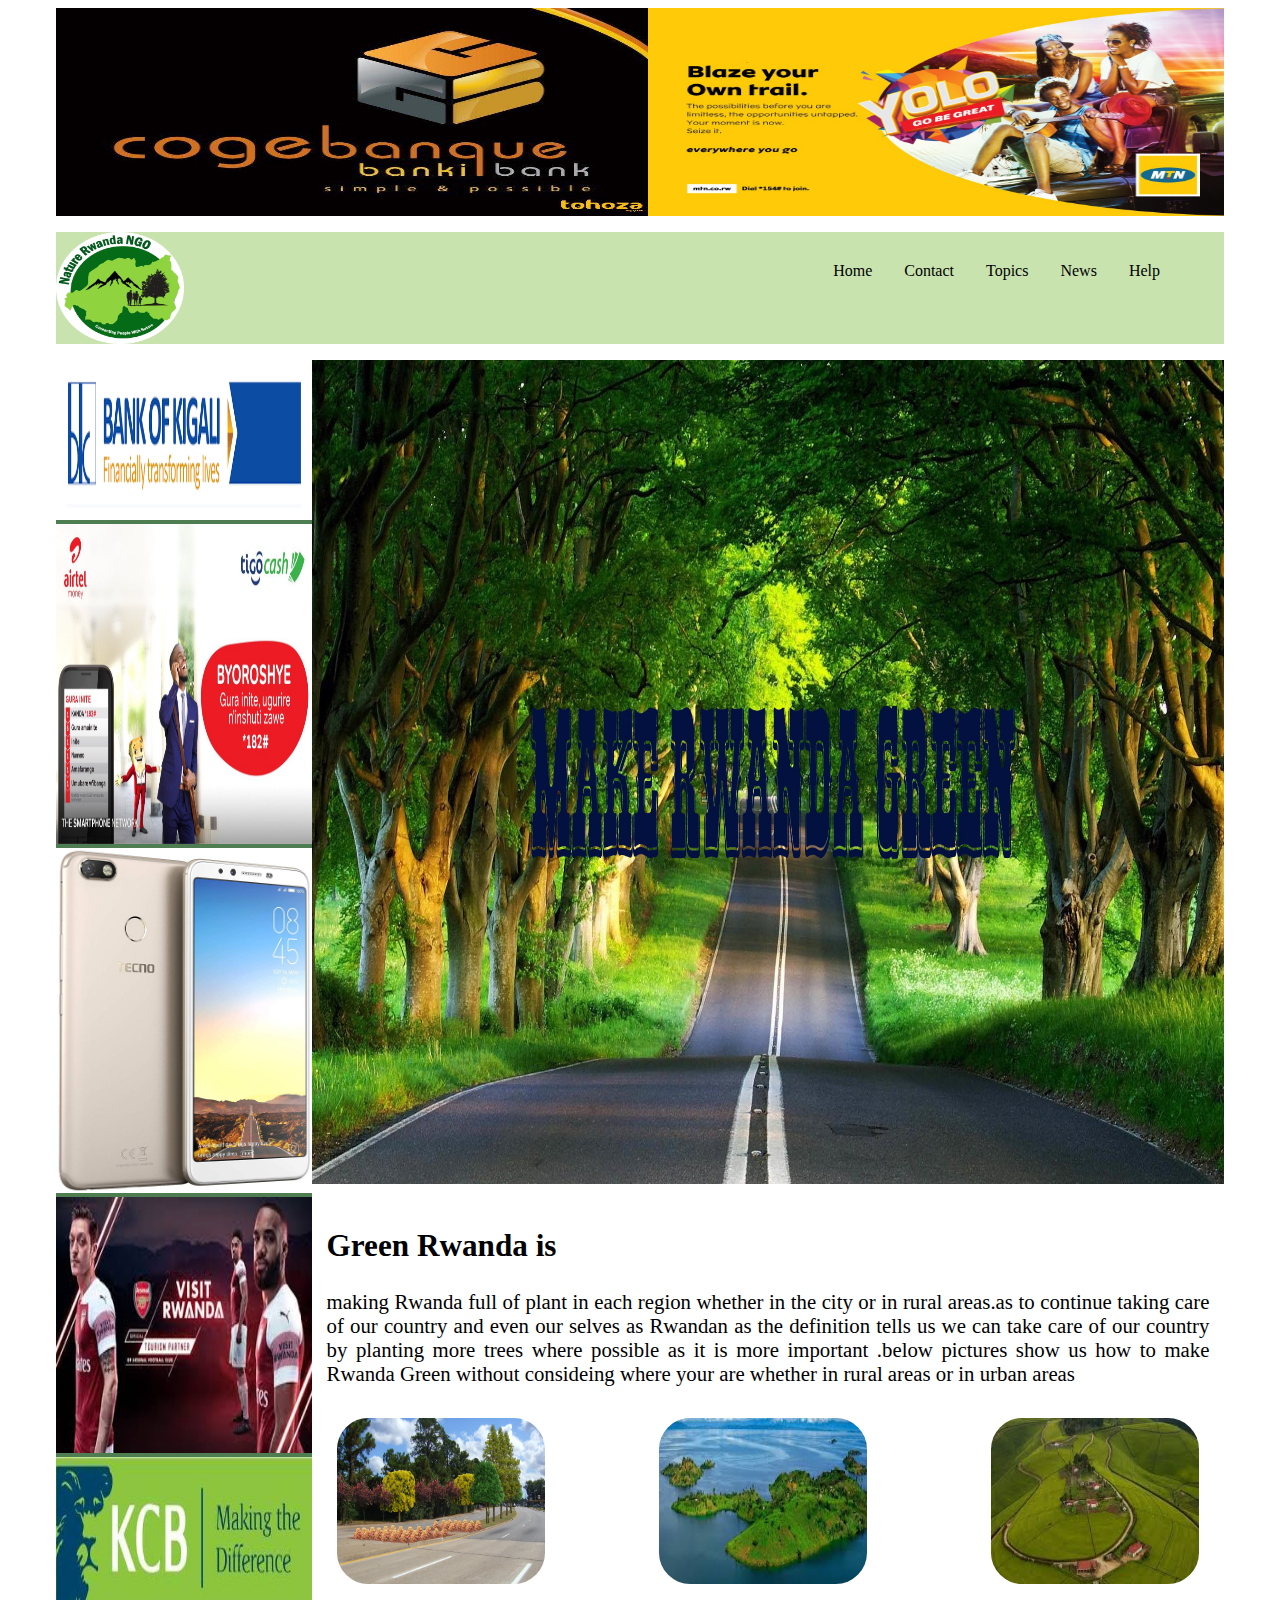
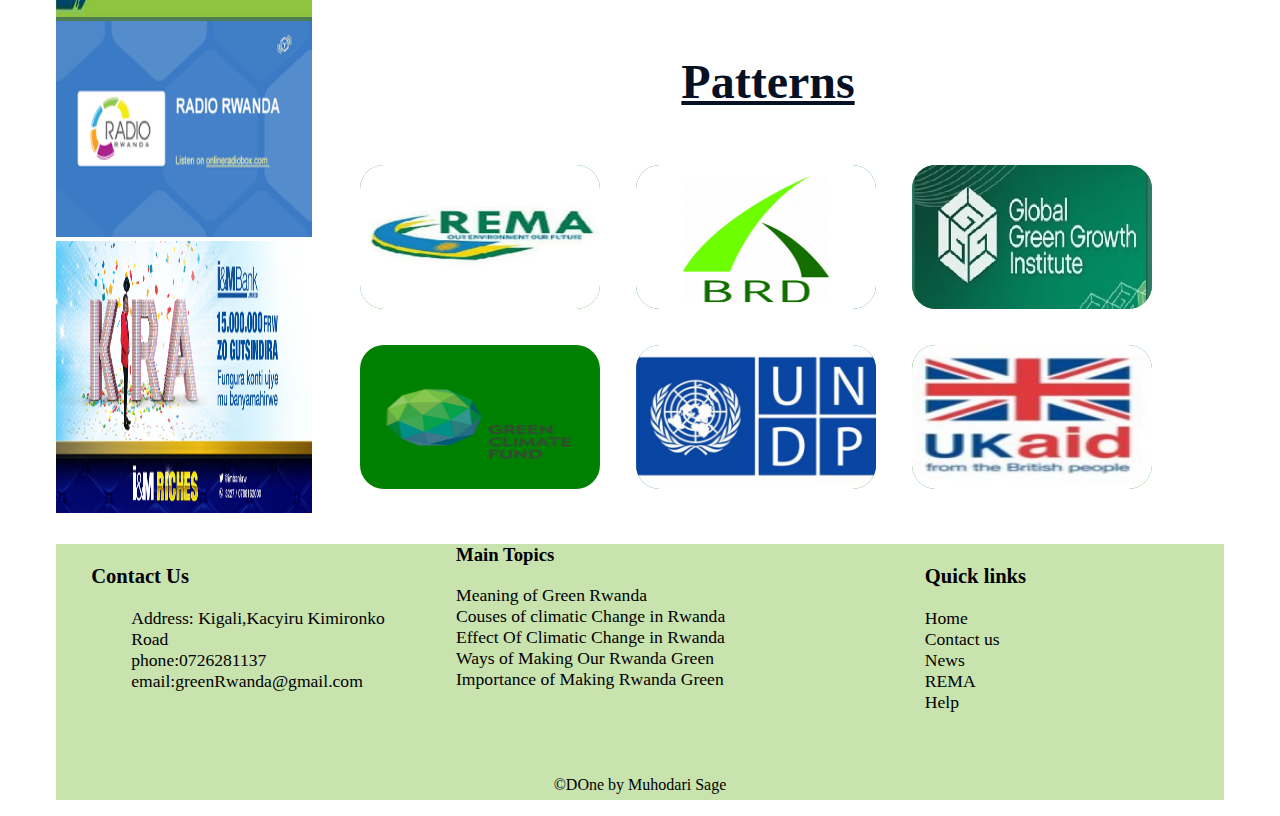
<file: index.html>
<!DOCTYPE html>
<html lang="en">
<head>
	<title>Green Rwanda </title>
	<link rel="stylesheet" type="text/css" href="homepage.css">
  <meta charset="utf-8">
</head>
<body>

<!-- image navigation bar-->
<div id="image-navigation-bar">
<div id="cogebank">	
<img src="image/cogebank.jpg" alt="cogebank">
</div>
<div id="mtn">
	<img src="image/mtn.jpg" alt="mtn">
</div>

</div>



<div id="general-body">
<!-- navigation bar-->

<div id="navigation-bar">
  <img src="image/navlogo.png" alt="navlogo">
<ul>
  <li><a href="Help.html">Help</a></li>
  <li><a href="news.html">News</a></li>
   <li><a href="homepage.html">Topics</a></li>
  <li><a href="contact.html">Contact</a></li>
  <li><a href="">Home</a></li>

</ul>
</div>




<!-- slide bar-->

<div id="slide-bar-cover">
	<div id="slader-cover-image">
    <img src="image/bk.png" alt="bk">
    </div>

    <div id="airtel">
    <img src="image/airtel.jpg" alt="airtel">
    </div>

    <div id="tecno">
    	<img src="image/tecno.jpg" alt="tecno">
    </div>

    <div id="vistrwanda">
    	<img src="image/vistrwanda.jpeg" alt="vistrwanda">
    </div>

    	<div id="kcb">
    		<img src="image/kcb.jpg" alt="kcb">
    		 </div>


<div id="radiorwanda">
    	<img src="image/radiorwanda.png" alt="radiorwanda">
    	</div>	


<div id="im-bank">
	<img src="image/im-bank.png" alt="im-bank">
</div>



</div>






<!-- main body div-->
<div id="main-body-cover">
	<div id="coverImage">
<img src="image/cover4.jpg" alt="cover4">
</div>

 <!-- for inserting the defintion of green rwanda -->
<div class="green-par">
<h2>Green Rwanda is</h2>
<p>making Rwanda full of plant in each region whether in the city 
or in rural areas.as to continue taking care of our country and even our selves as Rwandan
as the definition tells us we can take care of our country by planting more trees where possible as it is more important .below pictures show us how to make Rwanda Green without consideing where your are whether in rural areas  or in urban areas 
</p>
<div id="image1">

<img src="image/urban.jpg" alt="urban">
</div>

<div id="image2">
<img src="image/rural.jpeg" alt="rural">
	
</div>

<div id="image3">
<img src="image/water.jpeg" alt="water">
</div>
</div>





 <!-- patterns of our website -->
<div id="patterns_div">
	<div id="patterns_div_inner">
<div id="patterns">
	<h2>Patterns</h2>
<img src="image/rema.jpeg" alt="rema">
<img src="image/BRD.png" alt="BRD">
<img src="image/globalpatterners.jpg" alt="globalpatterners">
<img src="image/greenClimate.png" alt="greenClimate">
<img src="image/undp.jpg" alt="undp">
<img src="image/ukaid.jpg"  alt="ukaid">
</div>

</div>

</div>
</div>


<!-- footer-->

<div class="footer-cover">
	
<div id="contact-foot-cover">
<h3>Contact Us</h3>
<ul>
<li>Address: Kigali,Kacyiru Kimironko Road</li>
<li>phone:0726281137</li>
<li>email:greenRwanda@gmail.com</li>
</ul>
</div>

<div id="foot-links-cover">
	<h3>Quick links</h3>
<a href="cover.html">Home</a>
<a href="contact.html">Contact us</a>
<a href="news.html">News</a>
<a href="https://www.rema.gov.rw">REMA</a>
<a href="Help.html">Help</a>
</div>



<div id="foot-main-topics-cover">
<h3>Main Topics</h3>
<a href="homepage.html">Meaning of Green Rwanda</a>	
<a href="couseOfClimate.html">Couses of climatic Change in Rwanda</a>	
<a href="effect.html">Effect Of Climatic Change in Rwanda</a>	
<a href="waysofMakingGreen.html">Ways of Making Our Rwanda Green</a>	
<a href="importantplant.html">Importance of Making Rwanda Green</a>
</div>

<div id="copy-right"> &copy;DOne by Muhodari Sage</div>
</div>






	
</div>





</body>
</html>
</file>
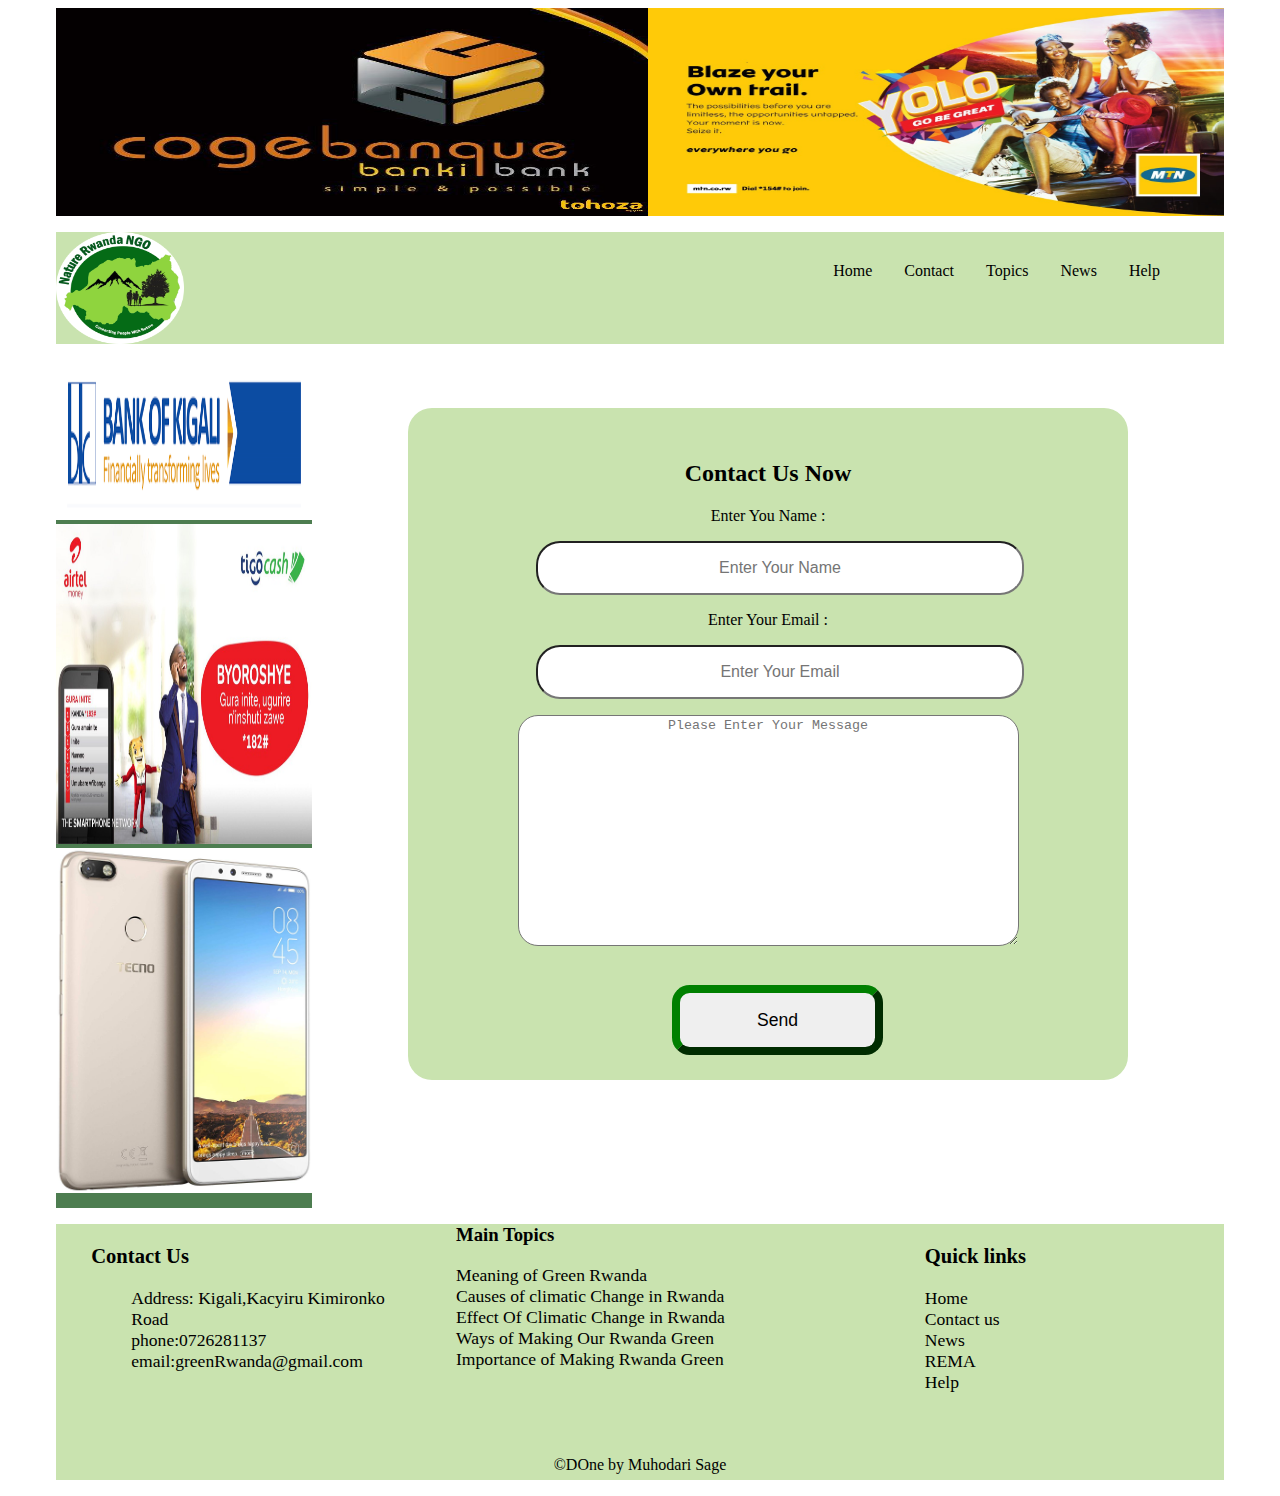
<file: contact.html>
<!DOCTYPE html>
<html lang="en">
<head>

	<title>Green Rwanda </title>
	<link rel="stylesheet" type="text/css" href="homepage.css">
  <meta charset="utf-8">

</head>
<body>

<!-- image navigation bar-->
<div id="image-navigation-bar">
<div id="cogebank">	
<img src="image/cogebank.jpg" alt="cogebank">
</div>
<div id="mtn">
	<img src="image/mtn.jpg" alt="MTN">
</div>

</div> 




<div id="general-body">
<!-- navugation bar-->
<div id="navigation-bar">
  <img src="image/navlogo.png" alt="navlogo">
<ul>
  <li><a href="Help.html">Help</a></li>
  <li><a href="news.html">News</a></li>
  <li><a href="homepage.html">Topics</a></li>
  <li><a href="contact.html">Contact</a></li>
  <li><a href="index.html">Home</a></li>
</ul>
</div>




<!-- slide bar-->

<div id="slide-bar-navigation-contact">
	<div id="slader-cover-image">
    <img src="image/bk.png" alt="bk">
    </div>

    <div id="airtel">
    <img src="image/airtel.jpg" alt="airtel">
    </div>

    <div id="tecno">
    	<img src="image/tecno.jpg" alt="tecno">
    </div>
</div>
</div>


<!-- main body div-->
<div id="main-body">
<div id="contact-body-form">
<form  action="#" method="POST">
<h2>Contact Us Now</h2>	
Enter You Name :<input type="text" name="user_name" placeholder="Enter Your Name" required>
Enter Your Email :<input type="email" name="user_email" placeholder="Enter Your Email" required>
<textarea cols="60" rows="15" placeholder="Please Enter Your Message" required></textarea>
<button id="send-contact">Send</button>



</form>
</div>






</div>








<!-- footer-->

<div class="foot-contact">
	
<div id="contact-foot">
<h3>Contact Us</h3>
<ul>
<li>Address: Kigali,Kacyiru Kimironko Road</li>
<li>phone:0726281137</li>
<li>email:greenRwanda@gmail.com</li>
</ul>
</div>


<div id="foot-links">
	<h3>Quick links</h3>
<a href="index.html">Home</a>
<a href="contact.html">Contact us</a>
<a href="news.html">News</a>
<a href="https://www.rema.gov.rw">REMA</a>
<a href="Help.html">Help</a>
</div>



<div id="foot-main-topics">
<h3>Main Topics</h3>
<a href="homepage.html">Meaning of Green Rwanda</a>	
<a href="couseOfClimate.html">Causes of climatic Change in Rwanda</a>	
<a href="effect.html">Effect Of Climatic Change in Rwanda</a>	
<a href="waysofMakingGreen.html">Ways of Making Our Rwanda Green</a>	
<a href="importantplant.html">Importance of Making Rwanda Green</a>
</div>

<div id="copy-right"> &copy;DOne by Muhodari Sage</div>
</div>



</body>
</html>
</file>
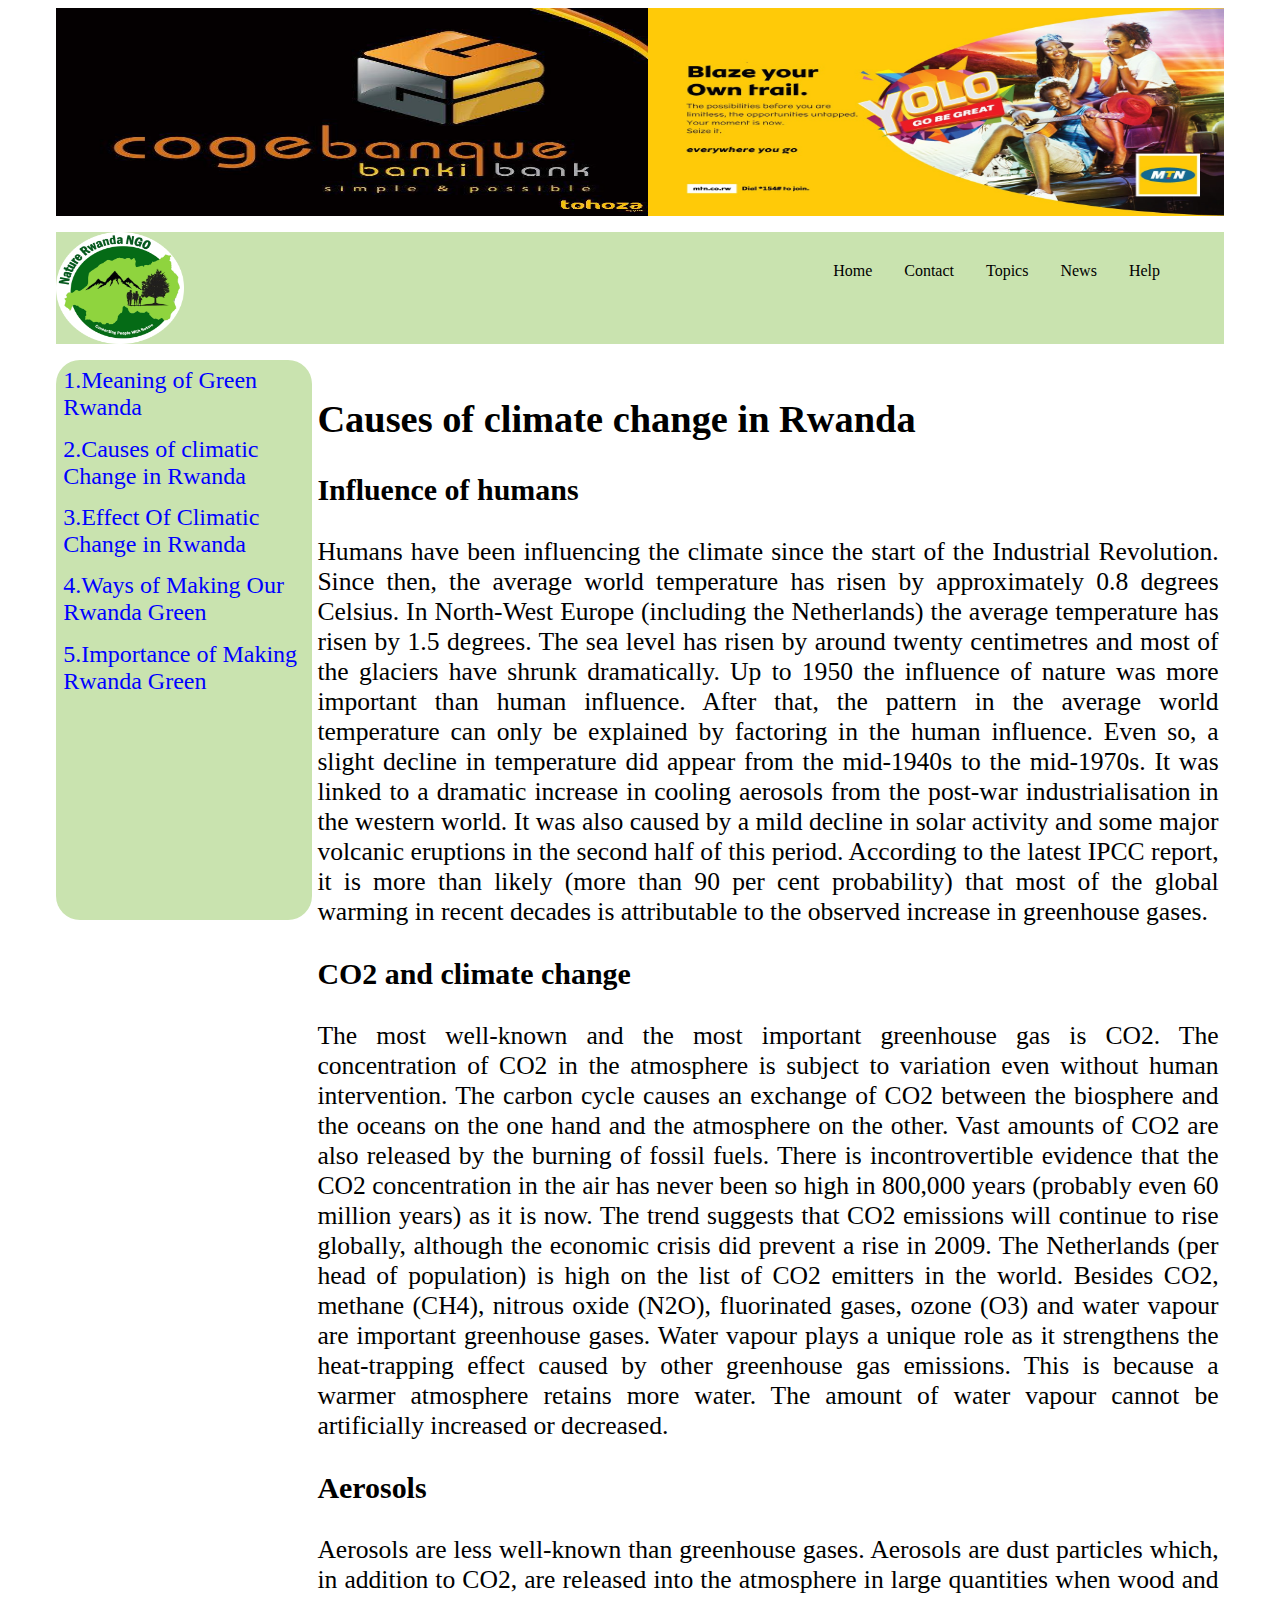
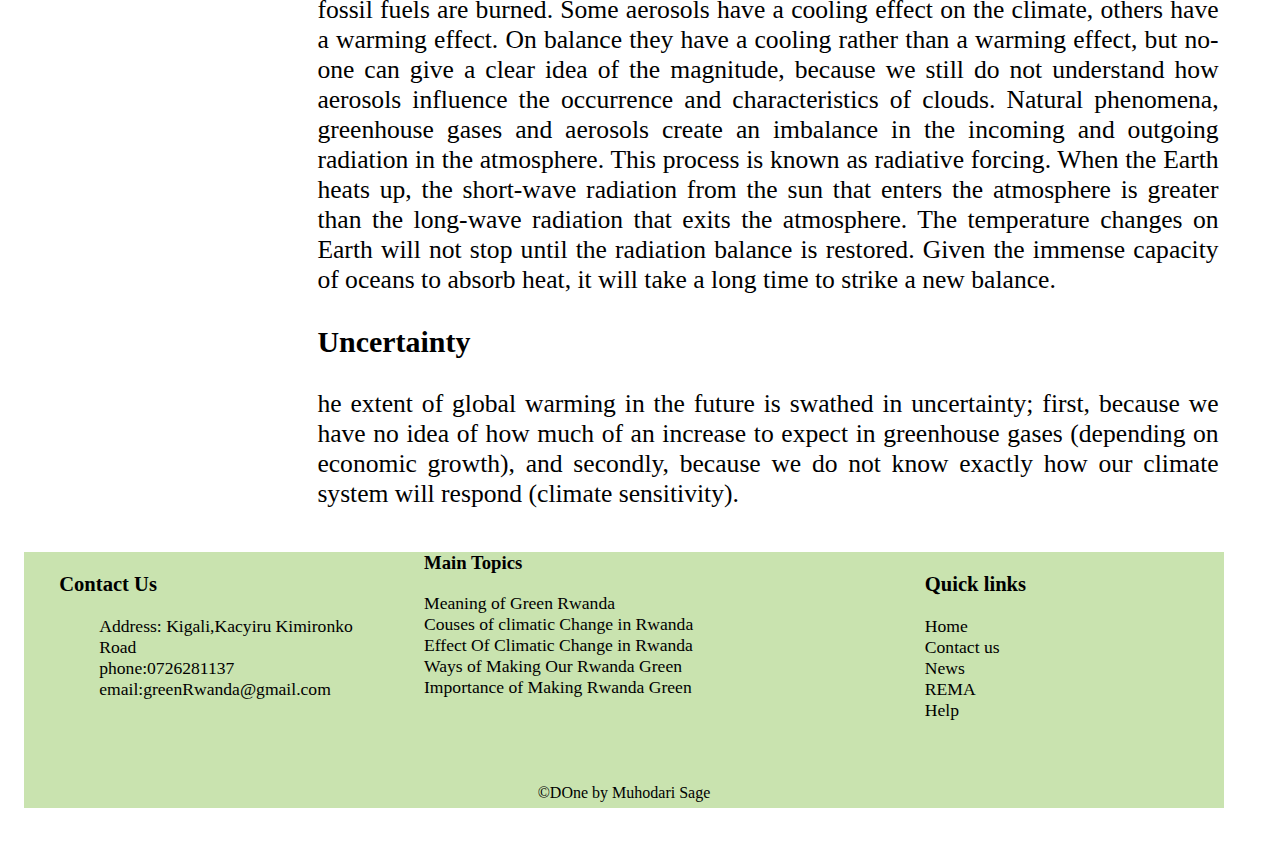
<file: couseOfClimate.html>
<!DOCTYPE html>
<html lang="en">
<head>
	<title>Green Rwanda </title>
	<link rel="stylesheet" type="text/css" href="homepage.css">
	<meta charset="utf-8">
</head>
<body>

<!-- image navigation bar-->
<div id="image-navigation-bar">
<div id="cogebank">	
<img src="image/cogebank.jpg" alt="cogebank">
</div>
<div id="mtn">
	<img src="image/mtn.jpg" alt="cogebank">
</div>
</div>



<div id="general-body">
<!-- navugation bar-->
<div id="navigation-bar">
	<img src="image/navlogo.png" alt="navlogo">
<ul>
  <li><a href="Help.html">Help</a></li>
  <li><a href="news.html">News</a></li>
  <li><a href="homepage.html">Topics</a></li>
  <li><a href="contact.html">Contact</a></li>
  <li><a href="index.html">Home</a></li>
</ul>
</div>




<!-- slide bar-->

<div id="slide-bar-couse">
<a href="">1.Meaning of Green Rwanda</a>	
<a href="couseOfClimate.html">2.Causes of climatic Change in Rwanda</a>	
<a href="effect.html">3.Effect Of Climatic Change in Rwanda</a>	
<a href="waysofMakingGreen.html">4.Ways of Making Our Rwanda Green</a>	
<a href="importantplant.html">5.Importance of Making Rwanda Green</a>	

</div>


<!-- main body div-->
<div id="main-body">
<div id="couse-climate">
<h2>Causes of climate change in Rwanda</h2>
<h3>Influence of humans</h3>
<p>Humans have been influencing the climate since the start of the Industrial Revolution. Since then, the average world temperature has risen by approximately 0.8 degrees Celsius. In North-West Europe (including the Netherlands) the average temperature has risen by 1.5 degrees. The sea level has risen by around twenty centimetres and most of the glaciers have shrunk dramatically. 
Up to 1950 the influence of nature was more important than human influence. After that, the pattern in the average world temperature can only be explained by factoring in the human influence.
Even so, a slight decline in temperature did appear from the mid-1940s to the mid-1970s. It was linked to a dramatic increase in cooling aerosols from the post-war industrialisation in the western world. It was also caused by a mild decline in solar activity and some major volcanic eruptions in the second half of this period.
According to the latest IPCC report, it is more than likely (more than 90 per cent probability) that most of the global warming in recent decades is attributable to the observed increase in greenhouse gases.</p>




<h3>CO2 and climate change</h3>
<p>
The most well-known and the most important greenhouse gas is CO2. The concentration of CO2 in the atmosphere is subject to variation even without human intervention. The carbon cycle causes an exchange of CO2 between the biosphere and the oceans on the one hand and the atmosphere on the other.
Vast amounts of CO2 are also released by the burning of fossil fuels. There is incontrovertible evidence that the CO2 concentration in the air has never been so high in 800,000 years (probably even 60 million years) as it is now. The trend suggests that CO2 emissions will continue to rise globally, although the economic crisis did prevent a rise in 2009. The Netherlands (per head of population) is high on the list of CO2 emitters in the world.
Besides CO2, methane (CH4), nitrous oxide (N2O), fluorinated gases, ozone (O3) and water vapour are important greenhouse gases. Water vapour plays a unique role as it strengthens the heat-trapping effect caused by other greenhouse gas emissions. This is because a warmer atmosphere retains more water. The amount of water vapour cannot be artificially increased or decreased.</p>


<h3>Aerosols</h3>
<p>
Aerosols are less well-known than greenhouse gases. Aerosols are dust particles which, in addition to CO2, are released into the atmosphere in large quantities when wood and fossil fuels are burned. Some aerosols have a cooling effect on the climate, others have a warming effect. On balance they have a cooling rather than a warming effect, but no-one can give a clear idea of the magnitude, because we still do not understand how aerosols influence the occurrence and characteristics of clouds.

Natural phenomena, greenhouse gases and aerosols create an imbalance in the incoming and outgoing radiation in the atmosphere. This process is known as radiative forcing. When the Earth heats up, the short-wave radiation from the sun that enters the atmosphere is greater than the long-wave radiation that exits the atmosphere. The temperature changes on Earth will not stop until the radiation balance is restored. Given the immense capacity of oceans to absorb heat, it will take a long time to strike a new balance.

</p>

<h3>Uncertainty</h3>
<p>
he extent of global warming in the future is swathed in uncertainty; first, because we have no idea of how much of an increase to expect in greenhouse gases (depending on economic growth), and secondly, because we do not know exactly how our climate system will respond (climate sensitivity).</p> 
</div>
</div>


<!-- footer-->

<div class="foot-couse-climate-change">
	
<div id="contact-foot">
<h3>Contact Us</h3>
<ul>
<li>Address: Kigali,Kacyiru Kimironko Road</li>
<li>phone:0726281137</li>
<li>email:greenRwanda@gmail.com</li>
</ul>
</div>

<div id="foot-links">
	<h3>Quick links</h3>
<a href="index.html">Home</a>
<a href="contact.html">Contact us</a>
<a href="news">News</a>
<a href="https://www.rema.gov.rw">REMA</a>
<a href="Help.html">Help</a>
</div>



<div id="foot-main-topics">
<h3>Main Topics</h3>
<a href="homepage.html">Meaning of Green Rwanda</a>	
<a href="couseOfClimate.html">Couses of climatic Change in Rwanda</a>	
<a href="effect.html">Effect Of Climatic Change in Rwanda</a>	
<a href="waysofMakingGreen.html">Ways of Making Our Rwanda Green</a>	
<a href="importantplant.html">Importance of Making Rwanda Green</a>
</div>

<div id="copy-right"> &copy;DOne by Muhodari Sage</div>
</div>






	
</div>







</body>
</html>
</file>
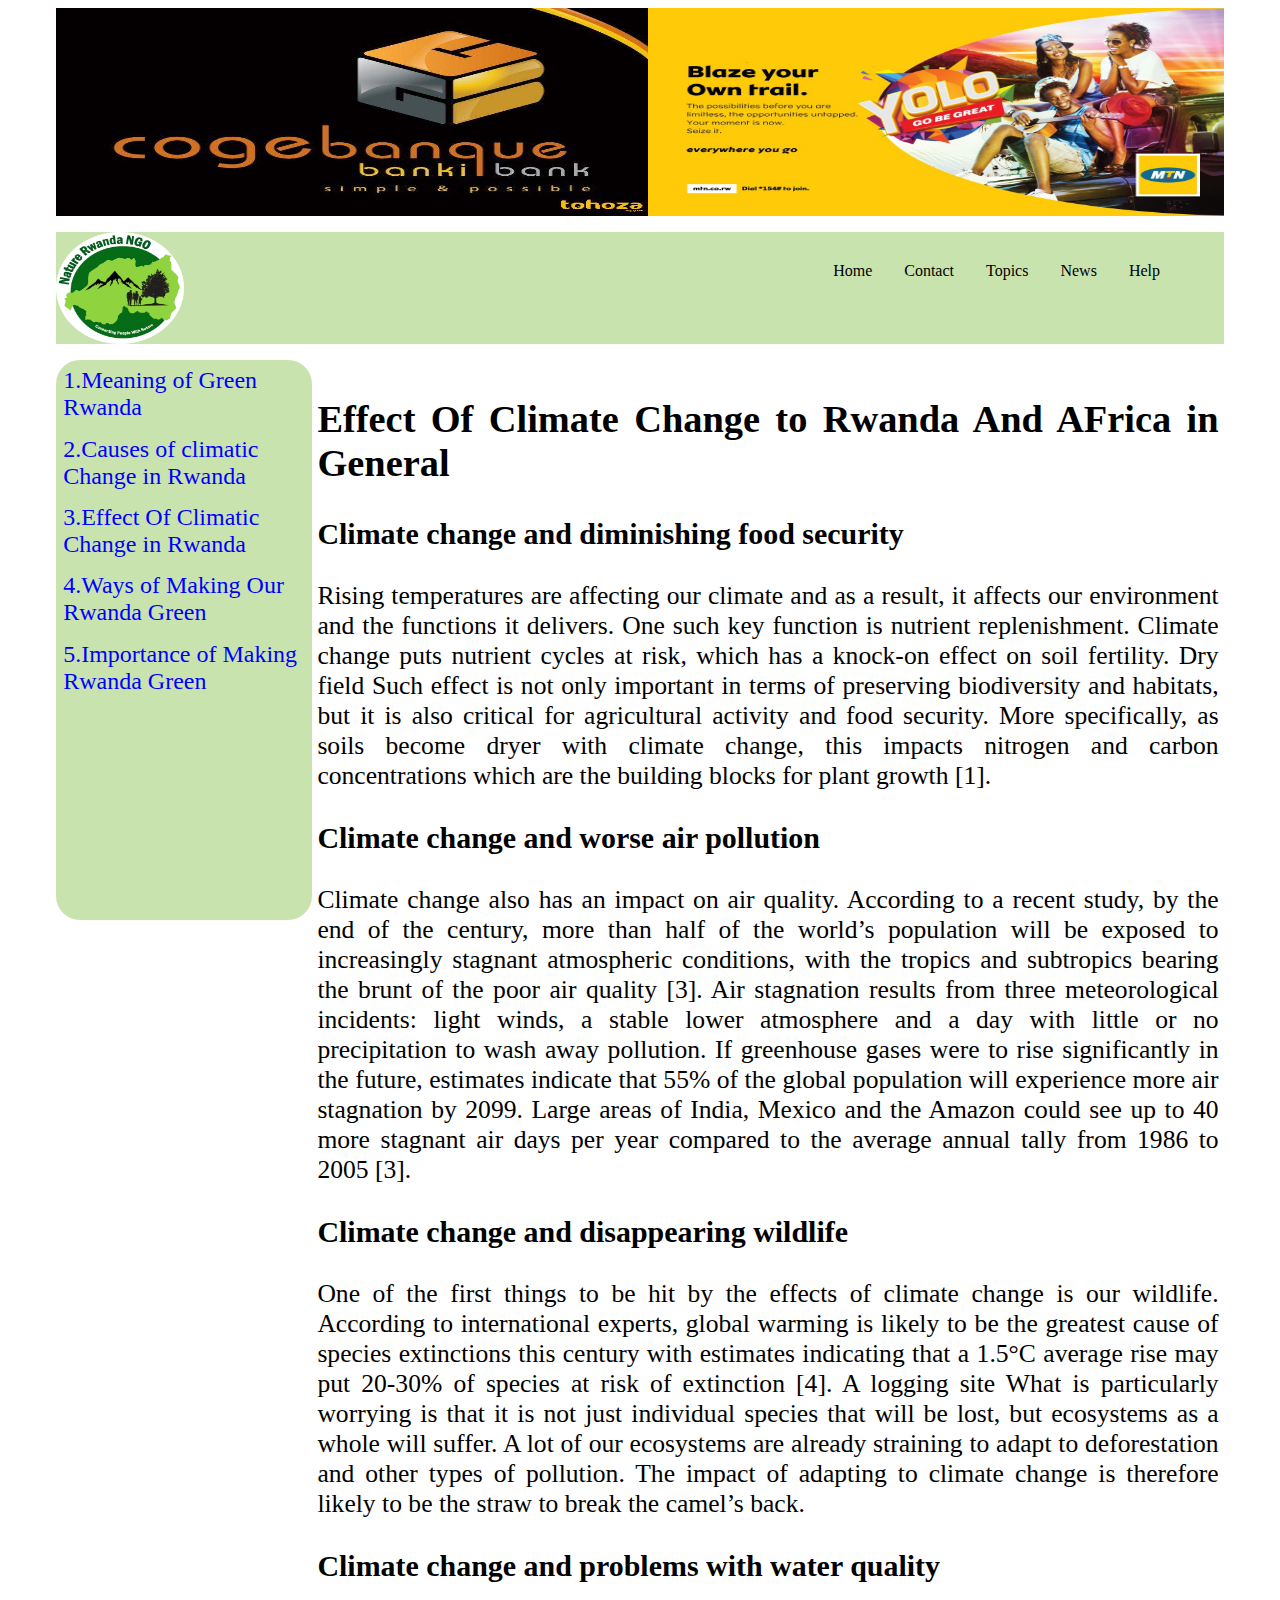
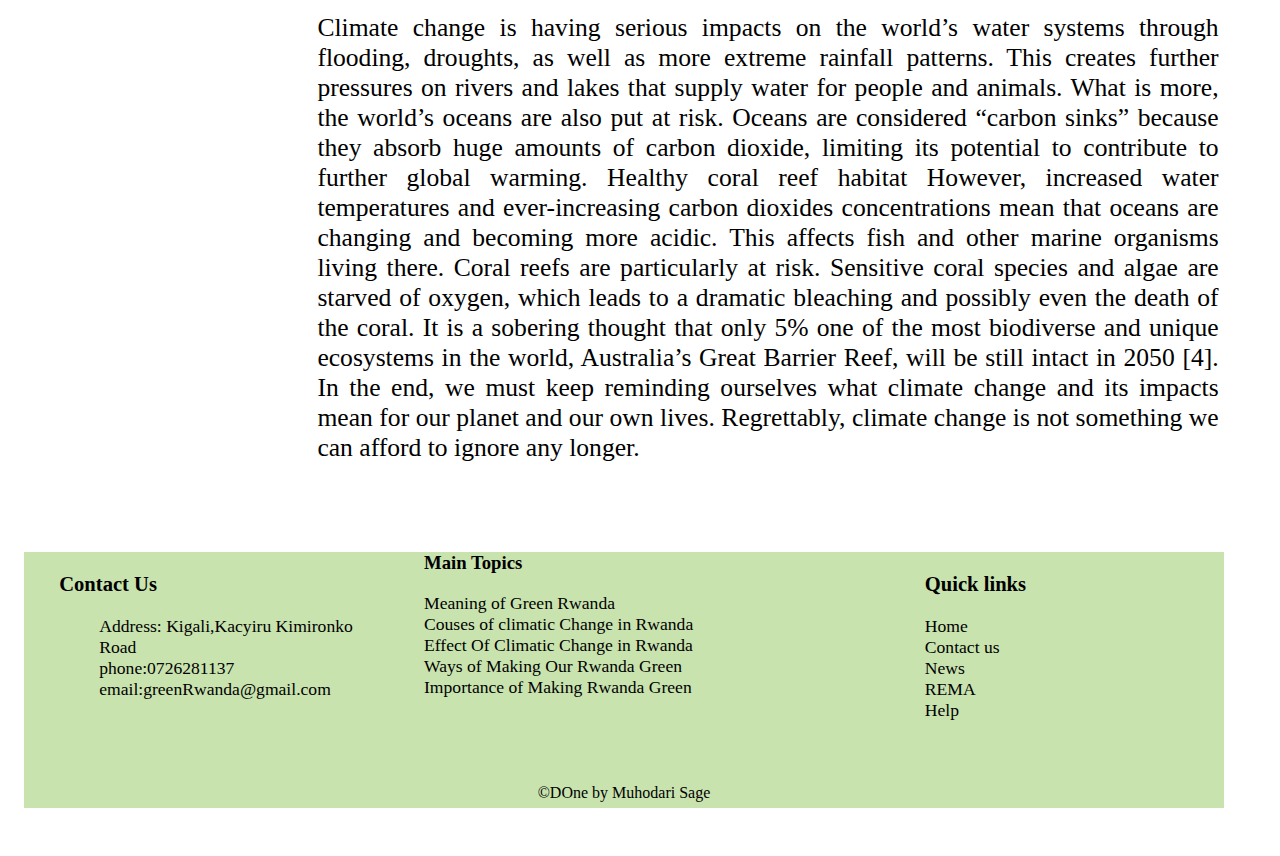
<file: effect.html>
<!DOCTYPE html>
<html lang="en">
<head>
	<title>Green Rwanda </title>
	<link rel="stylesheet" type="text/css" href="homepage.css">
	<meta charset="utf-8">
</head>
<body>

<!-- image navigation bar-->
<div id="image-navigation-bar">
<div id="cogebank">	
<img src="image/cogebank.jpg" alt="cogebank">
</div>
<div id="mtn">
	<img src="image/mtn.jpg" alt="MTN">
</div>
</div>



<div id="general-body">
<!-- navugation bar-->
<div id="navigation-bar">
<img src="image/navlogo.png" alt="navlogo">
<ul>
  <li><a href="Help.html">Help</a></li>
  <li><a href="news.html">News</a></li>
  <li><a href="homepage.html">Topics</a></li>
  <li><a href="contact.html">Contact</a></li>
  <li><a href="index.html">Home</a></li>
</ul>
</div>




<!-- slide bar-->

<div id="slide-bar-couse">
<a href="">1.Meaning of Green Rwanda</a>	
<a href="couseOfClimate.html">2.Causes of climatic Change in Rwanda</a>	
<a href="effect.html">3.Effect Of Climatic Change in Rwanda</a>	
<a href="waysofMakingGreen.html">4.Ways of Making Our Rwanda Green</a>	
<a href="importantplant.html">5.Importance of Making Rwanda Green</a>	

</div>


<!-- main body div-->
<div id="main-body">
<div id="couse-climate">
	<h2>Effect Of Climate Change to Rwanda And AFrica in General</h2>
	<h3>Climate change and diminishing food security</h3>
<p>
Rising temperatures are affecting our climate and as a result, it affects our environment and the functions it delivers. One such key function is nutrient replenishment. Climate change puts nutrient cycles at risk, which has a knock-on effect on soil fertility.

Dry field
Such effect is not only important in terms of preserving biodiversity and habitats, but it is also critical for agricultural activity and food security. More specifically, as soils become dryer with climate change, this impacts nitrogen and carbon concentrations which are the building blocks for plant growth [1].
 
	</p>


	<h3>Climate change and worse air pollution</h3>
	<p>
Climate change also has an impact on air quality. According to a recent study, by the end of the century, more than half of the world’s population will be exposed to increasingly stagnant atmospheric conditions, with the tropics and subtropics bearing the brunt of the poor air quality [3].

Air stagnation results from three meteorological incidents: light winds, a stable lower atmosphere and a day with little or no precipitation to wash away pollution. If greenhouse gases were to rise significantly in the future, estimates indicate that 55% of the global population will experience more air stagnation by 2099.

Large areas of India, Mexico and the Amazon could see up to 40 more stagnant air days per year compared to the average annual tally from 1986 to 2005 [3].
</p>

<h3>Climate change and disappearing wildlife</h3><p>
One of the first things to be hit by the effects of climate change is our wildlife. According to international experts, global warming is likely to be the greatest cause of species extinctions this century with estimates indicating that a 1.5°C average rise may put 20-30% of species at risk of extinction [4].

A logging site
What is particularly worrying is that it is not just individual species that will be lost, but ecosystems as a whole will suffer. A lot of our ecosystems are already straining to adapt to deforestation and other types of pollution. The impact of adapting to climate change is therefore likely to be the straw to break the camel’s back.

</p>


<h3>Climate change and problems with water quality</h3><p>
Climate change is having serious impacts on the world’s water systems through flooding, droughts, as well as more extreme rainfall patterns. This creates further pressures on rivers and lakes that supply water for people and animals.

What is more, the world’s oceans are also put at risk. Oceans are considered “carbon sinks” because they absorb huge amounts of carbon dioxide, limiting its potential to contribute to further global warming.

Healthy coral reef habitat
However, increased water temperatures and ever-increasing carbon dioxides concentrations mean that oceans are changing and becoming more acidic. This affects fish and other marine organisms living there. Coral reefs are particularly at risk. Sensitive coral species and algae are starved of oxygen, which leads to a dramatic bleaching and possibly even the death of the coral.

It is a sobering thought that only 5% one of the most biodiverse and unique ecosystems in the world, Australia’s Great Barrier Reef, will be still intact in 2050 [4].

In the end, we must keep reminding ourselves what climate change and its impacts mean for our planet and our own lives. Regrettably, climate change is not something we can afford to ignore any longer.

</p>



</div>
</div>
</div>



<!-- footer-->

<div class="foot-couse-climate-change">
	
<div id="contact-foot">
<h3>Contact Us</h3>
<ul>
<li>Address: Kigali,Kacyiru Kimironko Road</li>
<li>phone:0726281137</li>
<li>email:greenRwanda@gmail.com</li>
</ul>
</div>

<div id="foot-links">
	<h3>Quick links</h3>
<a href="index.html">Home</a>
<a href="contact.html">Contact us</a>
<a href="news.html">News</a>
<a href="https://www.rema.gov.rw">REMA</a>
<a href="Help">Help</a>
</div>



<div id="foot-main-topics">
<h3>Main Topics</h3>
<a href="homepage.html">Meaning of Green Rwanda</a>	
<a href="couseOfClimate.html">Couses of climatic Change in Rwanda</a>	
<a href="effect.html">Effect Of Climatic Change in Rwanda</a>	
<a href="waysofMakingGreen.html">Ways of Making Our Rwanda Green</a>	
<a href="importantplant.html">Importance of Making Rwanda Green</a>
</div>

<div id="copy-right"> &copy;DOne by Muhodari Sage</div>
</div>

</body>
</html>
</file>
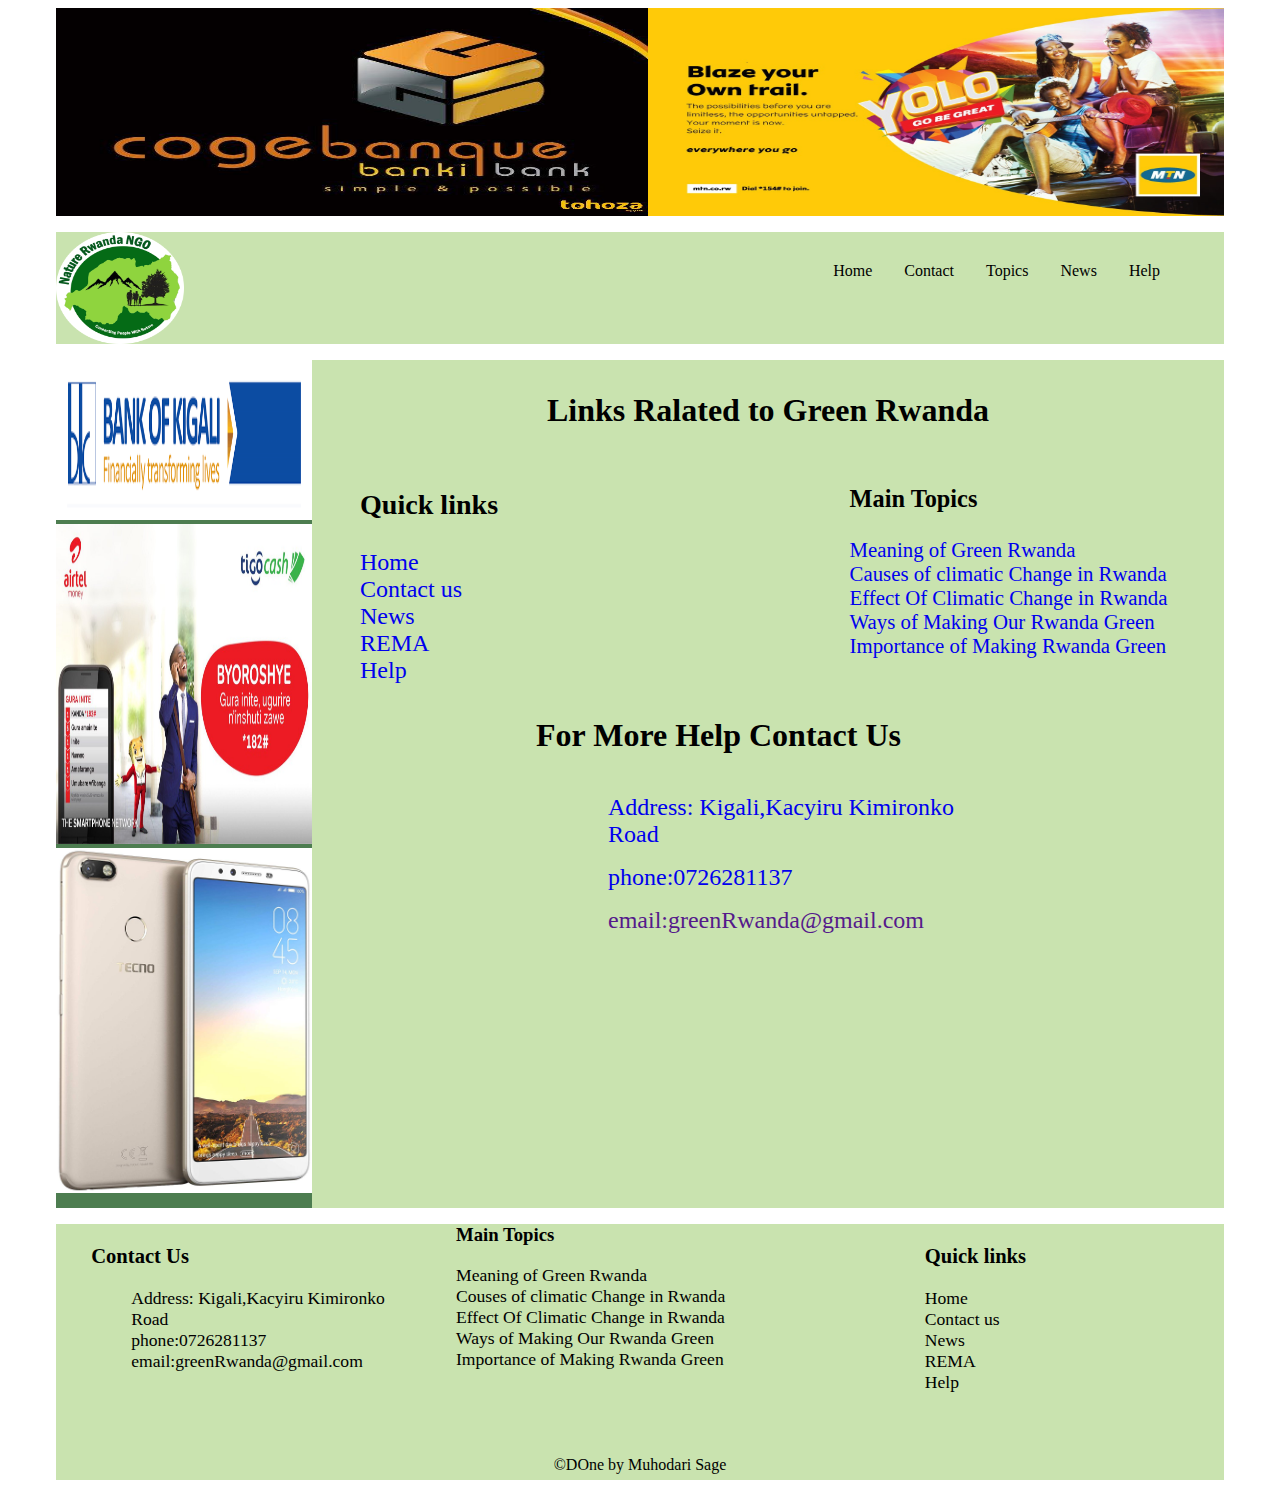
<file: Help.html>
<!DOCTYPE html>
<html lang="en">
<head>
	<title>Green Rwanda </title>
	<link rel="stylesheet" type="text/css" href="homepage.css">
  <meta charset="utf-8">
</head>
<body>

<!-- image navigation bar-->
<div id="image-navigation-bar">
<div id="cogebank"> 
<img src="image/cogebank.jpg" alt="cogebank">
</div>
<div id="mtn">
  <img src="image/mtn.jpg" alt="MTN">
</div>
</div>


<div id="general-body">
<!-- navugation bar-->
<div id="navigation-bar">
  <img src="image/navlogo.png" alt="navlogo">
<ul>
  <li><a href="Help.html">Help</a></li>
  <li><a href="news.html">News</a></li>
  <li><a href="homepage.html">Topics</a></li>
  <li><a href="contact.html">Contact</a></li>
  <li><a href="index.html">Home</a></li>
</ul>
</div>




<!-- slide bar-->

<div id="slide-bar-navigation-contact">
  <div id="slader-cover-image">
    <img src="image/bk.png" alt="bk">
    </div>

    <div id="airtel">
    <img src="image/airtel.jpg" alt="airtel">
    </div>

    <div id="tecno">
      <img src="image/tecno.jpg" alt="tecno">
    </div>
</div>
</div>


<!-- main body div-->
<div id="main-body-help">
<h3 id="firsth3">Links Ralated to Green Rwanda</h3>
<div id="help-links">
	<h3>Quick links</h3>
<a href="index.html">Home</a>
<a href="contact.html">Contact us</a>
<a href="news.html">News</a>
<a href="https://www.rema.gov.rw">REMA</a>
<a href="Help.html">Help</a>
</div>



<div id="help-main-topics">
<h3>Main Topics</h3>
<a href="homepage.html">Meaning of Green Rwanda</a>	
<a href="couseOfClimate.html">Causes of climatic Change in Rwanda</a>	
<a href=effect.html>Effect Of Climatic Change in Rwanda</a>	
<a href="waysofmakingGreen.html">Ways of Making Our Rwanda Green</a>	
<a href="importantplant.html">Importance of Making Rwanda Green</a>
</div>


<div id="heading-help-more">
	<h3>For More Help Contact Us</h3>
  <ul>
   <li><a href="#">Address: Kigali,Kacyiru Kimironko Road</a></li>
  <li><a href="#">phone:0726281137</a></li>
  <li><a href="">email:greenRwanda@gmail.com</a></li>
</ul>

  </div>

</div>








<!-- footer-->

<div class="foot-help">
	
<div id="contact-foot">
<h3>Contact Us</h3>
<ul>
<li>Address: Kigali,Kacyiru Kimironko Road</li>
<li>phone:0726281137</li>
<li>email:greenRwanda@gmail.com</li>
</ul>
</div>

<div id="foot-links">
	<h3>Quick links</h3>
<a href="#">Home</a>
<a href="#">Contact us</a>
<a href="#">News</a>
<a href="#">REMA</a>
<a href="#">Help</a>
</div>



<div id="foot-main-topics">
<h3>Main Topics</h3>
<a href="#">Meaning of Green Rwanda</a>	
<a href="#">Couses of climatic Change in Rwanda</a>	
<a href="#">Effect Of Climatic Change in Rwanda</a>	
<a href="#">Ways of Making Our Rwanda Green</a>	
<a href="#">Importance of Making Rwanda Green</a>
</div>

<div id="copy-right"> &copy;DOne by Muhodari Sage</div>
</div>


</body>
</html>
</file>
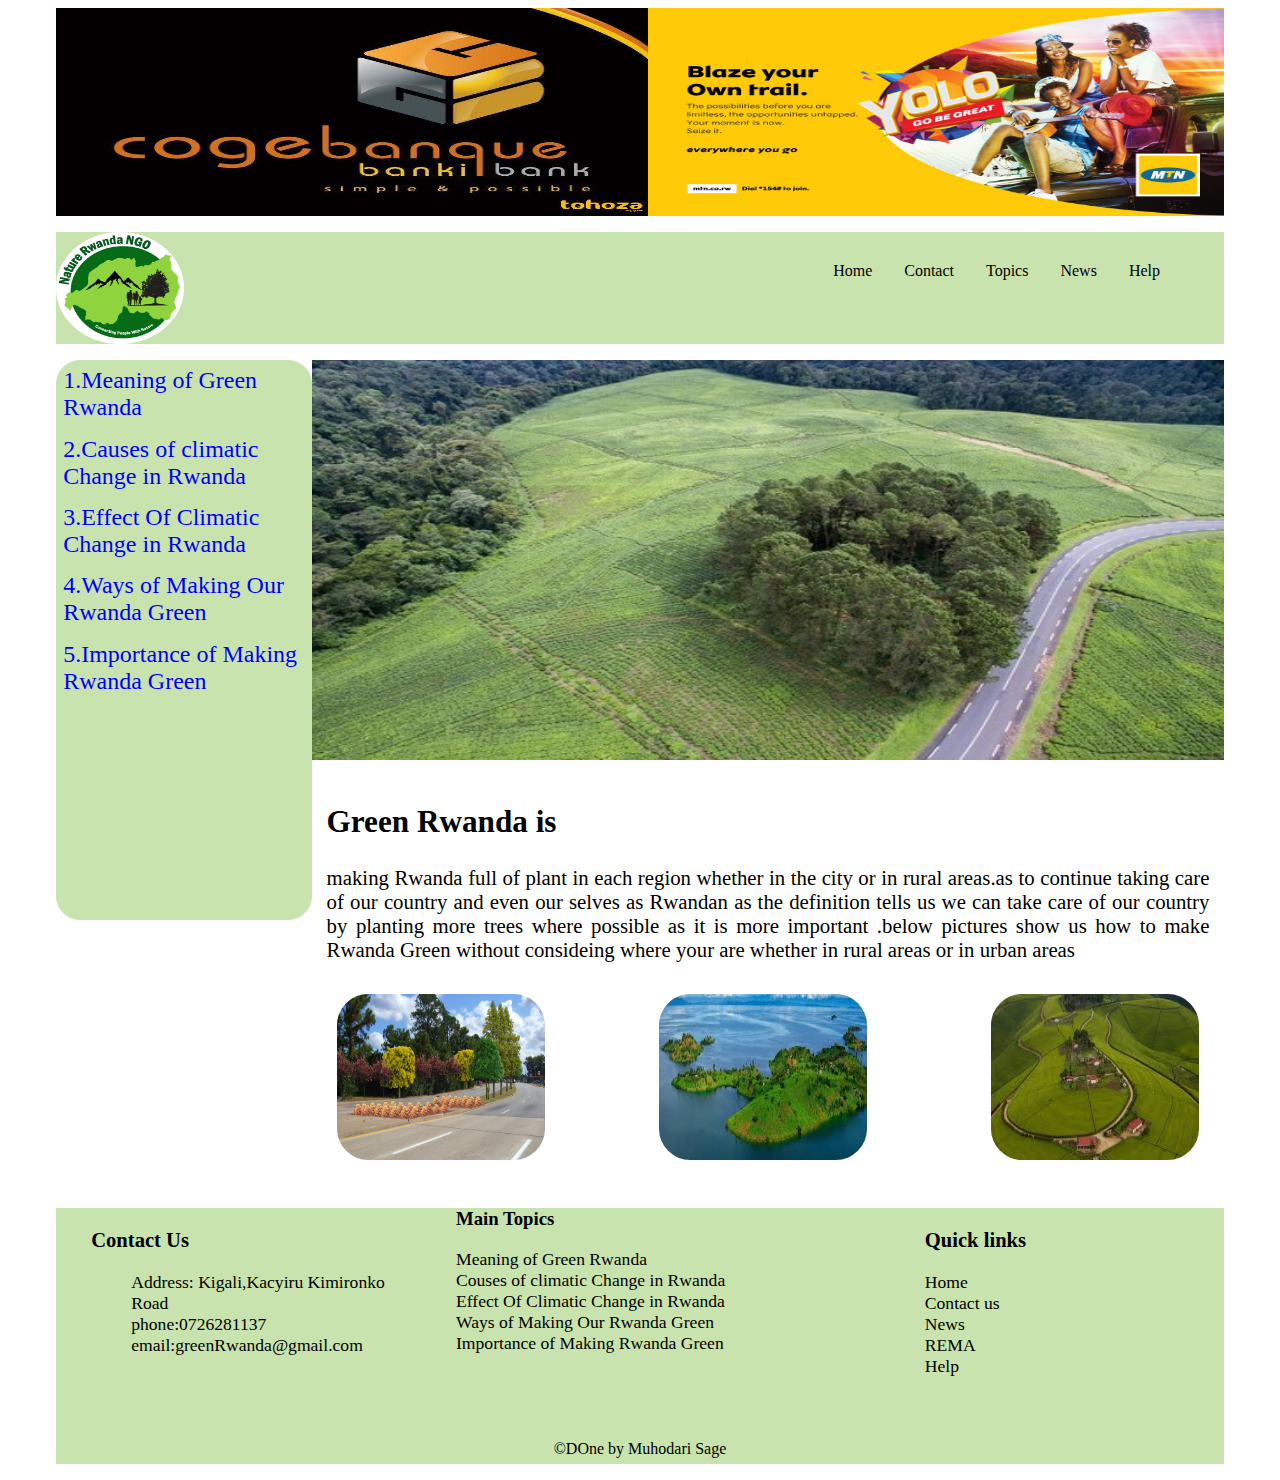
<file: homepage.html>
<!DOCTYPE html>
<html lang="en">
<head>
	<title>Green Rwanda </title>
	<link rel="stylesheet" type="text/css" href="homepage.css">
	<meta charset="utf-8">
</head>
<body>

<!-- image navigation bar-->
<div id="image-navigation-bar">
<div id="cogebank">	
<img src="image/cogebank.jpg" alt="cogebank">
</div>
<div id="mtn">
	<img src="image/mtn.jpg" alt="mtn">
</div>
</div>



<div id="general-body">
<!-- navugation bar-->
<div id="navigation-bar">
	<img src="image/navlogo.png" alt="navlogo">
<ul>
  <li><a href="Help.html">Help</a></li>
  <li><a href="news.html">News</a></li>
  <li><a href="homepage.html">Topics</a></li>
  <li><a href="contact.html">Contact</a></li>
  <li><a href="index.html">Home</a></li>
</ul>
</div>




<!-- slide bar-->

<div id="slide-bar-couse">
<a href="">1.Meaning of Green Rwanda</a>	
<a href="couseOfClimate.html">2.Causes of climatic Change in Rwanda</a>	
<a href="effect.html">3.Effect Of Climatic Change in Rwanda</a>	
<a href="waysofMakingGreen.html">4.Ways of Making Our Rwanda Green</a>	
<a href="importantplant.html">5.Importance of Making Rwanda Green</a>	

</div>



<!-- main body div-->
<div id="main-body">
<img src="image/tea.jpg" alt="tea">
<div class="green-par">
<h2>Green Rwanda is</h2><p>making Rwanda full of plant in each region whether in the city 
or in rural areas.as to continue taking care of our country and even our selves as Rwandan
as the definition tells us we can take care of our country by planting more trees where possible as it is more important .below pictures show us how to make Rwanda Green without consideing where your are whether in rural areas  or in urban areas 
</p>
<div id="image1">

<img src="image/urban.jpg" alt="urban">
</div>

<div id="image2">
<img src="image/rural.jpeg" alt="rural">
	
</div>

<div id="image3">
<img src="image/water.jpeg" alt="water">

</div>


</div>


</div>



<!-- footer-->

<div class="foot">
	
<div id="contact-foot">
<h3>Contact Us</h3>
<ul>
<li>Address: Kigali,Kacyiru Kimironko Road</li>
<li>phone:0726281137</li>
<li>email:greenRwanda@gmail.com</li>
</ul>
</div>

<div id="foot-links">
	<h3>Quick links</h3>
<a href="index.html">Home</a>
<a href="contact.html">Contact us</a>
<a href="news.html">News</a>
<a href="https://www.rema.gov.rw">REMA</a>
<a href="Help.html">Help</a>
</div>



<div id="foot-main-topics">
<h3>Main Topics</h3>
<a href="homepage.html">Meaning of Green Rwanda</a>	
<a href="couseOfClimate.html">Couses of climatic Change in Rwanda</a>	
<a href="effect.html">Effect Of Climatic Change in Rwanda</a>	
<a href="waysofMakingGreen.html">Ways of Making Our Rwanda Green</a>	
<a href="importantplant.html">Importance of Making Rwanda Green</a>
</div>

<div id="copy-right"> &copy;DOne by Muhodari Sage</div>
</div>






	
</div>







</body>
</html>
</file>
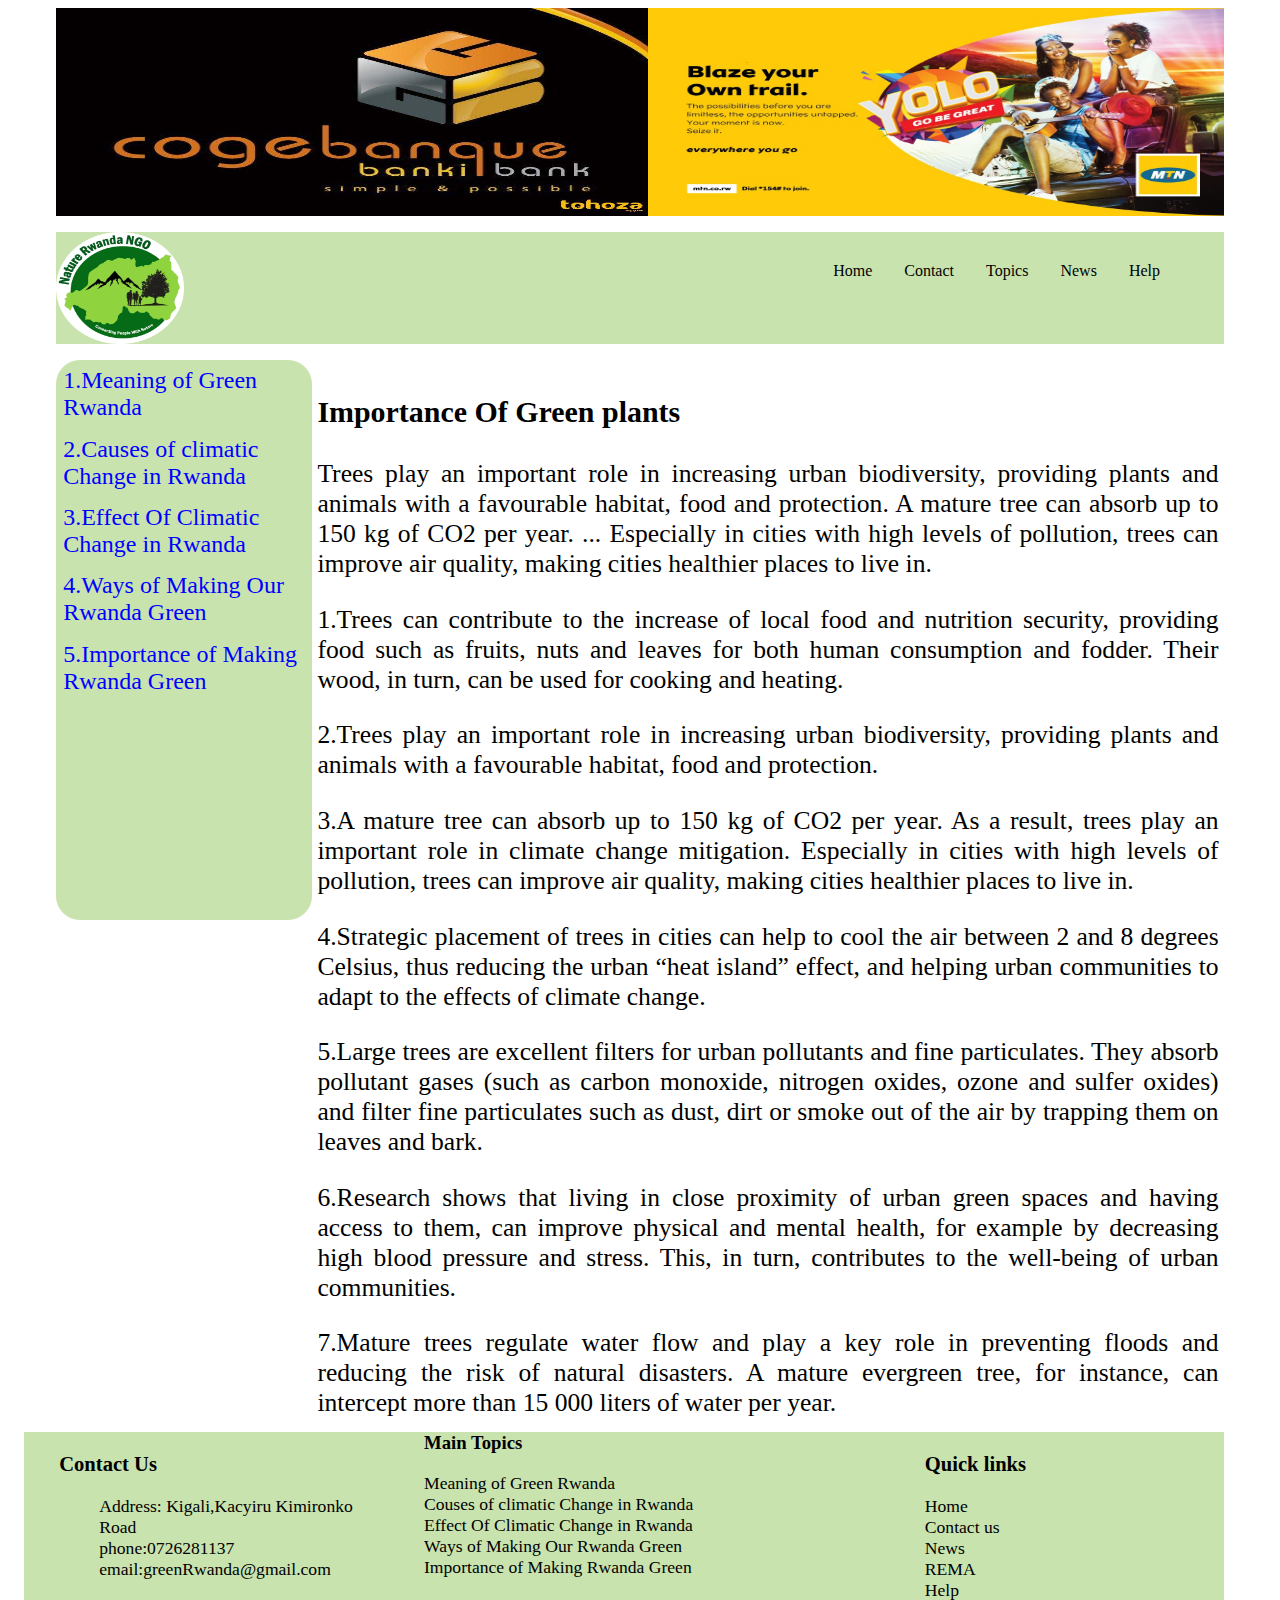
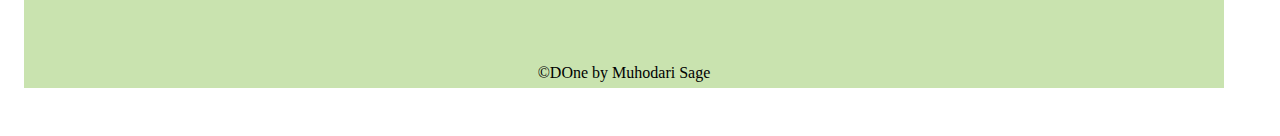
<file: importantplant.html>
<!DOCTYPE html>
<html lang="en">
<head>
	<title>Green Rwanda </title>
	<link rel="stylesheet" type="text/css" href="homepage.css">
	<meta charset="utf-8">
</head>
<body>

<!-- image navigation bar-->
<div id="image-navigation-bar">
<div id="cogebank">	
<img src="image/cogebank.jpg" alt="cogebank">
</div>
<div id="mtn">
	<img src="image/mtn.jpg" alt="mtn">
</div>
</div>


<div id="general-body">
<!-- navugation bar-->
<div id="navigation-bar">
	<img src="image/navlogo.png" alt="navlogo">
<ul>
  <li><a href="Help.html">Help</a></li>
  <li><a href="news.html">News</a></li>
  <li><a href="homepage.html">Topics</a></li>
  <li><a href="contact.html">Contact</a></li>
  <li><a href="index.html">Home</a></li>
</ul>
</div>




<!-- slide bar-->

<div id="slide-bar-couse">
<a href="homepage.html">1.Meaning of Green Rwanda</a>	
<a href="couseOfClimate.html">2.Causes of climatic Change in Rwanda</a>	
<a href="effect.html">3.Effect Of Climatic Change in Rwanda</a>	
<a href="waysofMakingGreen.html">4.Ways of Making Our Rwanda Green</a>	
<a href="importantplant.html">5.Importance of Making Rwanda Green</a>	

</div>



<!-- main body div-->
<div id="main-body">

	<div id="important-par">

	<h3>Importance Of Green plants</h3>

<p>Trees play an important role in increasing urban biodiversity, providing plants and animals with a favourable habitat, food and protection. A mature tree can absorb up to 150 kg of CO2 per year. ... Especially in cities with high levels of pollution, trees can improve air quality, making cities healthier places to live in.</p>

<p>1.Trees can contribute to the increase of local food and nutrition security, providing food such as fruits, nuts and leaves for both human consumption and fodder. Their wood, in turn, can be used for cooking and heating.</p>

<p>2.Trees play an important role in increasing urban biodiversity, providing  plants and animals with a favourable habitat, food and protection.</p>

<p>3.A mature tree can absorb up to 150 kg of CO2 per year. As a result, trees play an important role in climate change mitigation. Especially in cities with high levels of pollution, trees can improve air quality, making cities healthier places to live in.</p>

<p>4.Strategic placement of trees in cities can help to cool the air between 2 and 8 degrees Celsius, thus reducing the urban “heat island” effect, and helping urban communities to adapt to the effects of climate change.</p>

<p>5.Large trees are excellent filters for urban pollutants and fine particulates. They absorb pollutant gases (such as carbon monoxide, nitrogen oxides, ozone and sulfer oxides) and filter fine particulates such as dust, dirt or smoke out of the air by trapping them on leaves and bark.</p>

<p>6.Research shows that living in close proximity of urban green spaces and having access to them, can improve physical and mental health, for example by decreasing high blood pressure and stress. This, in turn, contributes to the well-being of urban communities.</p>

<p>7.Mature trees regulate water flow and play a key role in preventing floods and reducing the risk of natural disasters. A mature evergreen tree, for instance, can intercept more than 15 000 liters of water per year.</p>
	
</div>	
</div>




<!-- footer-->

<div class="foot-important">
	
<div id="contact-foot">
<h3>Contact Us</h3>
<ul>
<li>Address: Kigali,Kacyiru Kimironko Road</li>
<li>phone:0726281137</li>
<li>email:greenRwanda@gmail.com</li>
</ul>
</div>

<div id="foot-links">
	<h3>Quick links</h3>
<a href="index.html">Home</a>
<a href="contact.html">Contact us</a>
<a href="news">News</a>
<a href="https://www.rema.gov.rw">REMA</a>
<a href="Help.html">Help</a>
</div>



<div id="foot-main-topics">
<h3>Main Topics</h3>
<a href="homepage.html">Meaning of Green Rwanda</a>	
<a href="couseOfClimate.html">Couses of climatic Change in Rwanda</a>	
<a href="effect.html">Effect Of Climatic Change in Rwanda</a>	
<a href="waysofMakingGreen.html">Ways of Making Our Rwanda Green</a>	
<a href="importantplant.html">Importance of Making Rwanda Green</a>
</div>

<div id="copy-right"> &copy;DOne by Muhodari Sage</div>
</div>






	
</div>







</body>
</html>
</file>
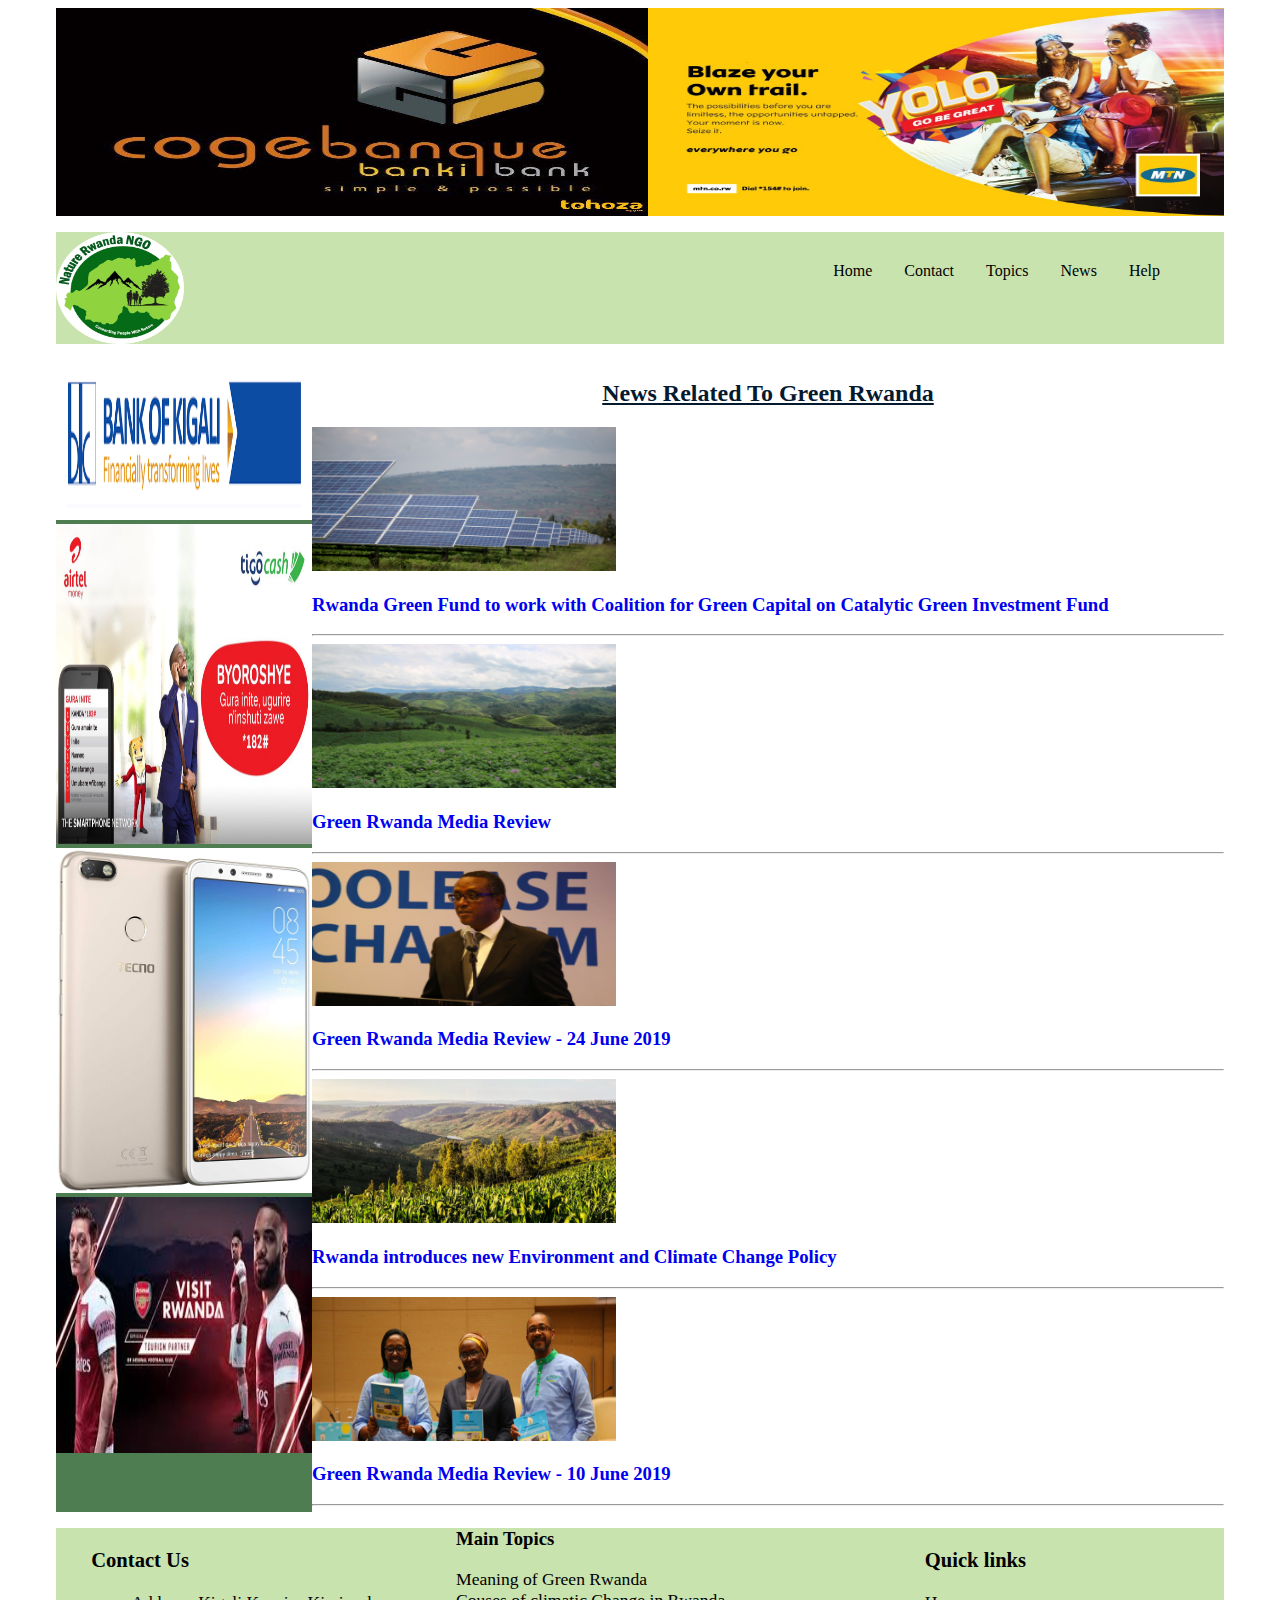
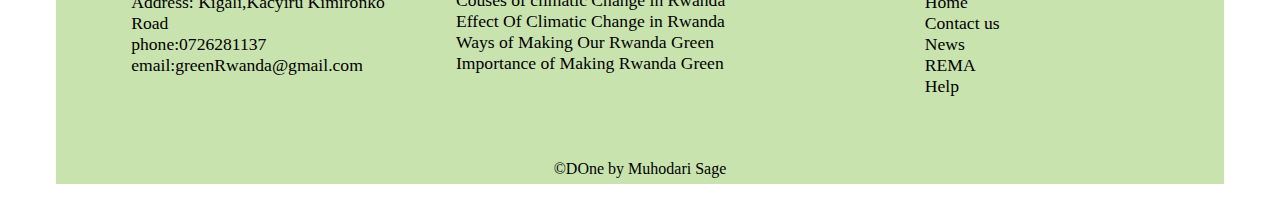
<file: news.html>
<!DOCTYPE html>
<html lang="en">
<head>
	<title>Green Rwanda </title>
	<link rel="stylesheet" type="text/css" href="homepage.css">
  <meta charset="utf-8">
</head>
<body>

<!-- image navigation bar-->
<div id="image-navigation-bar">
<div id="cogebank">	
<img src="image/cogebank.jpg" alt="cogebank">
</div>
<div id="mtn">
	<img src="image/mtn.jpg" alt="mtn">
</div>

</div>


<div id="general-body">
<!-- navugation bar-->
<div id="navigation-bar">
<img src="image/navlogo.png" alt="navlogo">
<ul>
  <li><a href="Help.html">Help</a></li>
  <li><a href="news.html">News</a></li>
  <li><a href="homepage.html">Topics</a></li>
  <li><a href="contact.html">Contact</a></li>
  <li><a href="index.html">Home</a></li>
</ul>
</div>




<!-- slide bar-->

<div id="slide-bar-cover-news">
	<div id="slader-cover-image">
    <img src="image/bk.png" alt="bk">
    </div>

    <div id="airtel">
    <img src="image/airtel.jpg" alt="airtel">
    </div>

    <div id="tecno">
    	<img src="image/tecno.jpg" alt="airtel">
    </div>

<div id="vistrwanda">
    	<img src="image/vistrwanda.jpeg" alt="vistrwanda">
    </div>


</div>


<!-- main body div-->
<div id="main-body-news">
	<h2>News Related To Green Rwanda</h2>
<div><img src="image/solar.png" alt="solar"><h3><a href="http://www.fonerwa.org/blog/rwanda-green-fund-work-coalition-green-capital-catalytic-green-investment-fund">Rwanda Green Fund to work with Coalition for Green Capital on Catalytic Green Investment Fund</a></h3><hr></div>

<div><img src="image/greenMeadia.png" alt="greenMeadia"><h3><a href="http://www.fonerwa.org/blog/green-rwanda-media-review-1-july-2019">Green Rwanda Media Review </a></h3><hr></div>

<div><img src="image/leader.png" alt="leader"><h3><a href="http://www.fonerwa.org/blog/green-rwanda-media-review-24-june-2019">Green Rwanda Media Review - 24 June 2019
</a></h3><hr></div>	

<div><img src="image/climate.png" alt="climate"><h3><a href="http://www.fonerwa.org/blog/rwanda-introduces-new-environment-and-climate-change-policy">Rwanda introduces new Environment and Climate Change Policy</a></h3><hr></div>

<div><img src="image/mediaGreen.png" alt="mediaGreen"><h3><a href="http://www.fonerwa.org/blog/green-rwanda-media-review-10-june-201">Green Rwanda Media Review - 10 June 2019</a></h3><hr></div>
</div>








<!-- footer-->

<div class="foot-news">
	
<div id="contact-foot">
  
<h3>Contact Us</h3>
<ul>
<li>Address: Kigali,Kacyiru Kimironko Road</li>
<li>phone:0726281137</li>
<li>email:greenRwanda@gmail.com</li>
</ul>
</div>

<div id="foot-links">
	<h3>Quick links</h3>
<a href="index.html">Home</a>
<a href="contact.html">Contact us</a>
<a href="news.html">News</a>
<a href="https://www.rema.gov.rw">REMA</a>
<a href="Help.html">Help</a>
</div>



<div id="foot-main-topics">
<h3>Main Topics</h3>
<a href="homepage.html">Meaning of Green Rwanda</a>	
<a href="couseOfClimate.html">Couses of climatic Change in Rwanda</a>	
<a href="effect.html">Effect Of Climatic Change in Rwanda</a>	
<a href="waysofMakingGreen.html">Ways of Making Our Rwanda Green</a>	
<a href="importantplant.html">Importance of Making Rwanda Green</a>
</div>

<div id="copy-right"> &copy;DOne by Muhodari Sage</div>
</div>






	
</div>







</body>
</html>
</file>
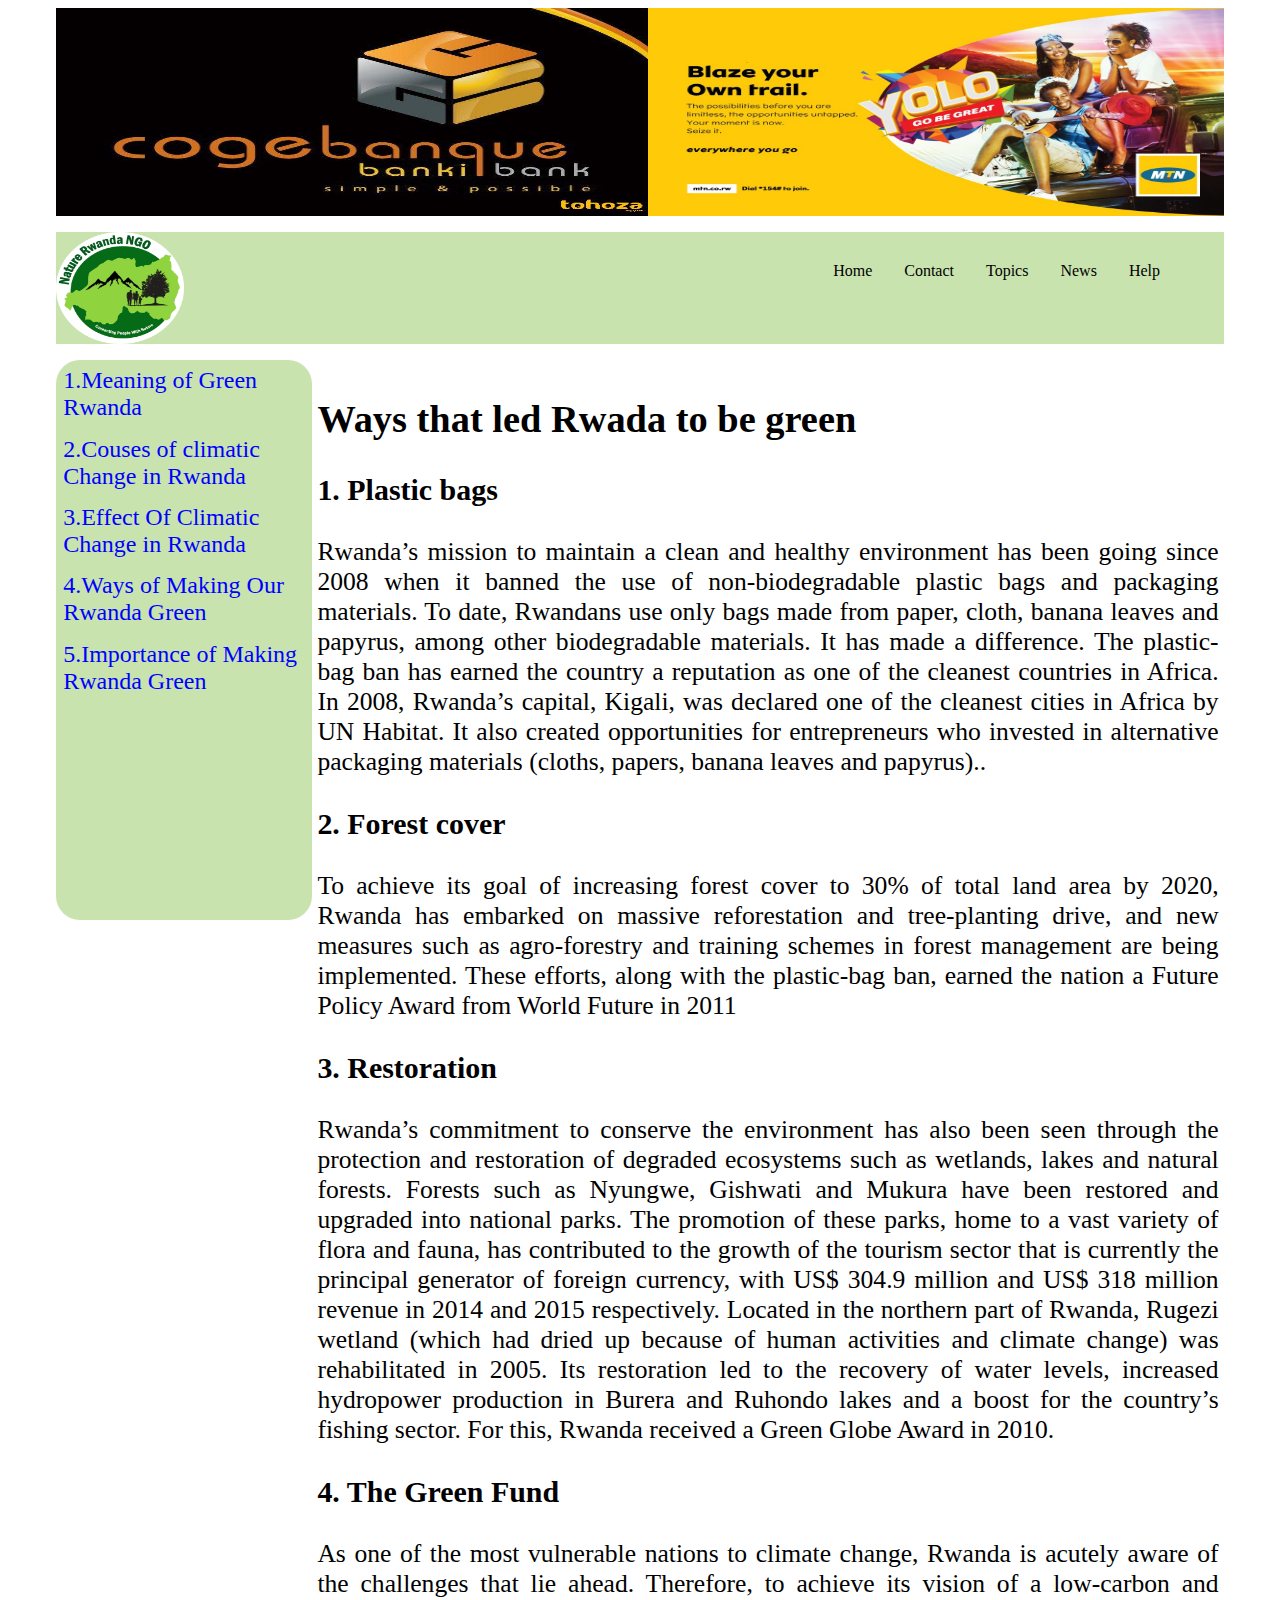
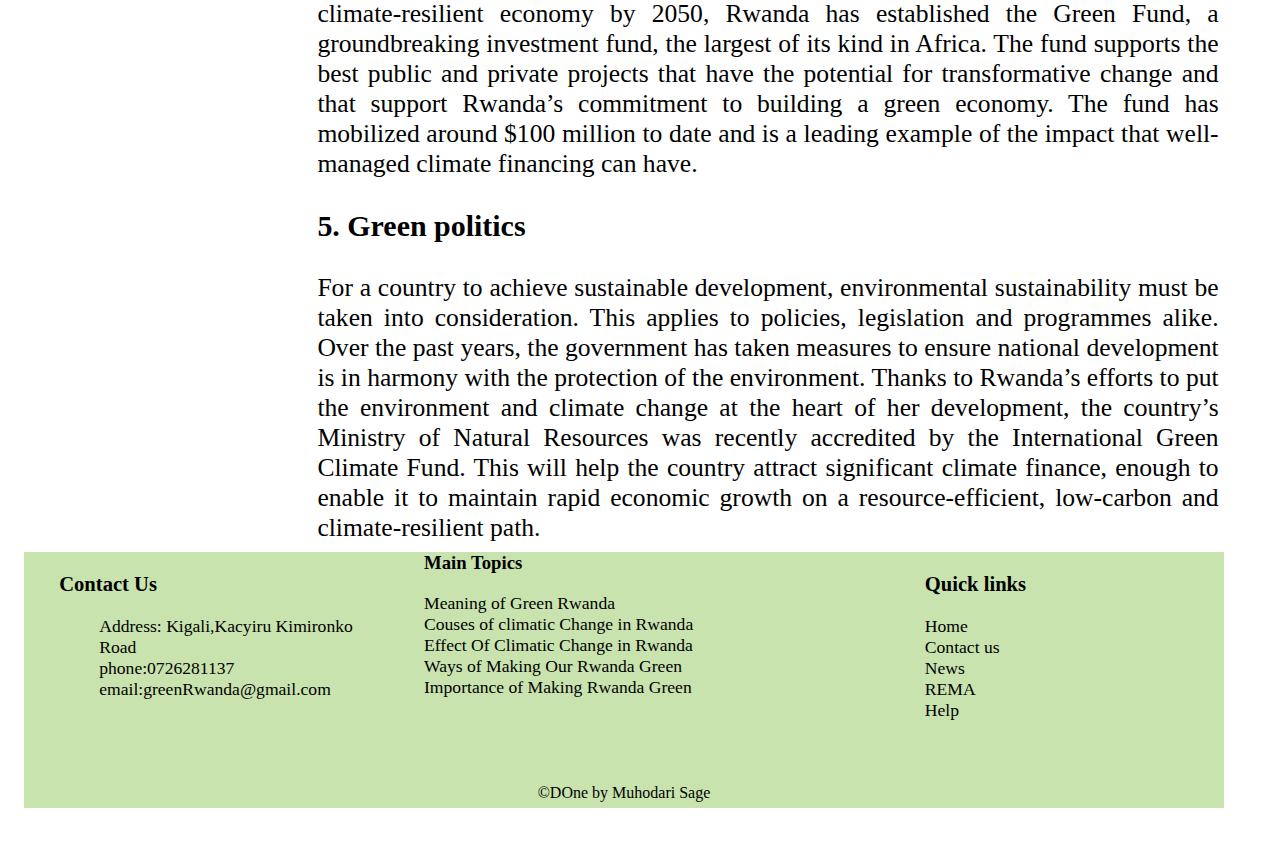
<file: waysofMakingGreen.html>
<!DOCTYPE html>
<html lang="en">
<head>
	<title>Green Rwanda </title>
	<link rel="stylesheet" type="text/css" href="homepage.css">
	<meta charset="utf-8">
</head>
<body>

<!-- image navigation bar-->
<div id="image-navigation-bar">
<div id="cogebank">	
<img src="image/cogebank.jpg" alt="cogebank">
</div>
<div id="mtn">
	<img src="image/mtn.jpg" alt="mtn">
</div>
</div>



<div id="general-body">
<!-- navugation bar-->
<div id="navigation-bar">
<img src="image/navlogo.png" alt="navlogo">
<ul>
  <li><a href="Help.html">Help</a></li>
  <li><a href="news.html">News</a></li>
  <li><a href="homepage.html">Topics</a></li>
  <li><a href="contact.html">Contact</a></li>
  <li><a href="index.html">Home</a></li>
</ul>
</div>




<!-- slide bar-->

<div id="slide-bar-couse">
<a href="">1.Meaning of Green Rwanda</a>	
<a href="couseOfClimate.html">2.Couses of climatic Change in Rwanda</a>	
<a href="effect.html">3.Effect Of Climatic Change in Rwanda</a>	
<a href="waysofMakingGreen.html">4.Ways of Making Our Rwanda Green</a>	
<a href="importantplant.html">5.Importance of Making Rwanda Green</a>	

</div>



<!-- main body div-->
<div id="main-body">
<div id="couse-climate">
		<h2>Ways that led Rwada to be green</h2>
<h3>1. Plastic bags</h3><p>Rwanda’s mission to maintain a clean and healthy environment has been going since 2008 when it banned the use of non-biodegradable plastic bags and packaging materials. To date, Rwandans use only bags made from paper, cloth, banana leaves and papyrus, among other biodegradable materials.

It has made a difference. The plastic-bag ban has earned the country a reputation as one of the cleanest countries in Africa. In 2008, Rwanda’s capital, Kigali, was declared one of the cleanest cities in Africa by UN Habitat. It also created opportunities for entrepreneurs who invested in alternative packaging materials (cloths, papers, banana leaves and papyrus)..</p>




<h3>2. Forest cover</h3>
<p>
To achieve its goal of increasing forest cover to 30% of total land area by 2020, Rwanda has embarked on massive reforestation and tree-planting drive, and new measures such as agro-forestry and training schemes in forest management are being implemented. These efforts, along with the plastic-bag ban, earned the nation a Future Policy Award from World Future in 2011</p>


<h3>3. Restoration</h3><p>
Rwanda’s commitment to conserve the environment has also been seen through the protection and restoration of degraded ecosystems such as wetlands, lakes and natural forests.

Forests such as Nyungwe, Gishwati and Mukura have been restored and upgraded into national parks. The promotion of these parks, home to a vast variety of flora and fauna, has contributed to the growth of the tourism sector that is currently the principal generator of foreign currency, with US$ 304.9 million and US$ 318 million revenue in 2014 and 2015 respectively.

Located in the northern part of Rwanda, Rugezi wetland (which had dried up because of human activities and climate change) was rehabilitated in 2005. Its restoration led to the recovery of water levels, increased hydropower production in Burera and Ruhondo lakes and a boost for the country’s fishing sector. For this, Rwanda received a Green Globe Award in 2010.
</p>

<h3>4. The Green Fund</h3><p>
As one of the most vulnerable nations to climate change, Rwanda is acutely aware of the challenges that lie ahead. Therefore, to achieve its vision of a low-carbon and climate-resilient economy by 2050, Rwanda has established the Green Fund, a groundbreaking investment fund, the largest of its kind in Africa.

The fund supports the best public and private projects that have the potential for transformative change and that support Rwanda’s commitment to building a green economy. The fund has mobilized around $100 million to date and is a leading example of the impact that well-managed climate financing can have.</p>


<h3>5. Green politics</h3><p>

For a country to achieve sustainable development, environmental sustainability must be taken into consideration. This applies to policies, legislation and programmes alike. Over the past years, the government has taken measures to ensure national development is in harmony with the protection of the environment.

Thanks to Rwanda’s efforts to put the environment and climate change at the heart of her development, the country’s Ministry of Natural Resources was recently accredited by the International Green Climate Fund. This will help the country attract significant climate finance, enough to enable it to maintain rapid economic growth on a resource-efficient, low-carbon and climate-resilient path.


</p>




</div>
</div>


<!-- footer-->

<div class="foot-couse-climate-change">
	
<div id="contact-foot">
<h3>Contact Us</h3>
<ul>
<li>Address: Kigali,Kacyiru Kimironko Road</li>
<li>phone:0726281137</li>
<li>email:greenRwanda@gmail.com</li>
</ul>
</div>

<div id="foot-links">
	<h3>Quick links</h3>
<a href="index.html">Home</a>
<a href="contact.html">Contact us</a>
<a href="news.html">News</a>
<a href="https://www.rema.gov.rw">REMA</a>
<a href="Help.html">Help</a>
</div>



<div id="foot-main-topics">
<h3>Main Topics</h3>
<a href="homepage.html">Meaning of Green Rwanda</a>	
<a href="couseOfClimate.html">Couses of climatic Change in Rwanda</a>	
<a href="effect.html">Effect Of Climatic Change in Rwanda</a>	
<a href="waysofMakingGreen.html">Ways of Making Our Rwanda Green</a>	
<a href="importantplant.html">Importance of Making Rwanda Green</a>
</div>

<div id="copy-right"> &copy;DOne by Muhodari Sage</div>
</div>






	
</div>







</body>
</html>
</file>
<file: homepage.css>
#image-navigation-bar{
background-color:#043b22;
height: 13em;
margin: 0em 3em 1em 3em;
background-attachment: fixed;

}

#image-navigation-bar img{
height: 13em;
width: 74em;

}



body{
	
}

/*navigation bar design  */


#navigation-bar{
background-attachment: fixed;
height: 7em;
background-color: #c9e3af;
margin:1em 3em;
}
#navigation-bar img{
width: 8em;
height: 7em;
}


#navigation-bar ul {
  list-style-type: none;
  margin:1em 3em;
  padding: 0;
  float: right;
  overflow: hidden;
  background-color: #c9e3af;

}

#navigation-bar li {
  float:right;
}

#navigation-bar li a {
  display: block;
  color: black;
  text-align: center;
  padding: 14px 16px;
  text-decoration: none;
}

#navigation-bar li a:hover {
  background-color:green;
  font-size: 1.5em;
  color: white;
}


/* slide bar  designing */

/*#slide-bar-body{
	background-color: green;
}
*/

#slide-bar{
background-color:#4d7d50;
margin:0em 0em 1em 3em;
height: 51.5em;
width: 16em;
float: left;

}

#slide-bar a{
	background-color:#0b3b0d;
	color: white;
	text-decoration: none;
	margin: 1em 0em 1em 0em;
	display: block;
	padding: 0em 2em 0em 2em;

}






/* designing  main body */


#main-body{
margin:0em 3em 1em 0em;

height: 52em;
width: 57em;
float: right;
} 

#main-body img {
	width:57em;
	height:25em;
}



.green-par{
	border-width:5px;
	border-color:green;
	border-radius: 1.5em;
	text-align: justify;
	font-size:1.3em;
	
	padding: 0.7em;

}
#image1 img{

	width:10em;
	height:8em;
	float: left;
	margin: 0.5em;
	border-radius: 1.5em;
}

#image2 img{
width:10em;
	height:8em;
	float: right;
	margin: 0.5em;
	border-width: 1.5em;
	border-radius: 1.5em;
}

#image3 img{
width:10em;
	height:8em;
	text-align: center;
	margin: 0.5em  0.5em 0.5em 5em;
	border-radius: 1.5em;
}









/* desgning footer*/


.foot{
	background-color:#c9e3af;
	height: 16em;
	margin: 54em 3em 1em 3em;
}

#contact-foot{
	width: 17em;
	
	font-size: 1.1em;
	height:10em;
	float: left;
	color: white;
	margin:0em 0em 0em 2em;
}
#contact-foot li{
	list-style-type: none;

}

#foot-links{
	width: 17em;
	
	color: black;
	height: 10em;
	float: right;
	font-size: 1.1em;
}
#foot-links a{
	text-decoration: none;
	display: block;
	color:black;

}


#foot-main-topics{
margin: 0em 18em 0em 25em;

color: black;
width: 26em;
height: 10em;
	
}
#foot-main-topics a{
	text-decoration: none;
	display: block;
	font-size: 1.1em;
	color:black;
	
}
#copy-right{
	color: black;
	text-align: center;
	margin: 4.5em 0em 0em 0em; 
}



/*********************************************************************************
*********************designing the contact form **********************************
**********************************************************************************/


#contact-body-form{
margin: 3em;
border-width: 1.5em;

border-radius: 1.5em;


}

#contact-foot{
	color: black;
}
	
#contact-body-form form{
margin:3em;
border-width: 1.5em;
background-color:#c9e3af;
text-align: center;
height: 40em;
padding: 2em 0em 0em 0em;
border-radius: 1.5em;
color: black;


}
#contact-body-form form input{
display: block;
text-align: center;
margin: 1em 0em 1em 8em;
width: 30em;
height: 3em;
border-radius: 1.5em;
font-size: 1em;

}
#contact-body-form form button{
	text-align: center;
}


#send-contact{
	width: 12em;
	height: 4em;
	display: block;
	text-align: center;
	font-size: 1.1em;
	margin:2em 0em 1em 15em;
	border-width: 0.5em;
	border-color: green;
	border-radius: 1em;


}

#contact-body-form form textarea{
	border-radius:1.5em;
	text-align: center;
}
/************************************************************************************
******                      Designing News                                ***********
*************************************************************************************/
#main-body-news{


margin:0em 3em 1em 0em;
height: 60em;
width: 57em;
float: right;
}
#main-body-news h2{
text-align: center;
color: #05192F;
text-decoration: underline;

}


#main-body-news div img{
	height:9em; 
	width:19em;

}


#main-body-news div a{
	text-decoration: none;


}

.foot-news{
background-color:#c9e3af;
	height: 16em;
	margin:74em 3em 1em 3em;
}

/*************************************************************************************
*                       designing help                                               *
*************************************************************************************/





#help-links{
	
	width:18em;
	float: left;
	font-size: 1.5em;
	padding:0em 2em;

}
#help-links a{
text-decoration: none;
display: block;
}
#help-main-topics{
	
	width: 18em;
	float: right;
	font-size: 1.3em;
}

#help-links a:hover{
	color: red;
}



#help-main-topics a{
text-decoration: none;
display: block;
	}
#help-main-topics a:hover{
color: red;
}


#more-hep-div{
	background-color: yellow;
	width: 30em;
}


#heading-help-more{

	width: 30em;
	height: 20em;
	margin: 18em 14em 14em 14em;

}

#heading-help-more h3{
	font-size: 2em;
}
#heading-help-more li a{
	list-style-type: none;
	text-decoration: none;
	font-size: 1.5em;
	
}

#heading-help-more li a:hover{
	color: red;
}





#heading-help-more li{
	list-style-type: none;
	padding: 0.5em 2em;
}

#slide-bar-help{
background-color:#4d7d50;
margin:0em 0em 1em 3em;
height: 37em;
width: 16em;
float: left;

}

#slide-bar-help a{
	background-color:#0b3b0d;
	color: white;
	text-decoration: none;
	margin: 1em 0em 1em 0em;
	display: block;
	padding: 0em 2em 0em 2em;

}
.foot-help{
	background-color:#c9e3af;
	height: 16em;
	margin: 55em 3em 1em 3em;

}

#main-body-help{
margin:0em 3em 1em 0em;

height: 53em;
width: 57em;
float: right;
font-size: 1em;
background-color:#c9e3af; 

} 



#firsth3{
	text-align: center;
	font-size: 2em;
}




/*************************************************************************************
****     designing importance**********************************************/


#important-par{


	color: black;
	border-radius: 1.5em;
	font-size: 1.6em;
	text-align: justify;
	padding: 0.210em;
}
.foot-important{
background-color:#c9e3af;
	height: 16em;
	margin:68em 3em 3em 1em;
    
    

}




/*********************************************************************************
****** couse of climatic change***********************************************/



#couse-climate{
	

	color: black;
	border-radius: 1.5em;
	font-size: 1.6em;
	text-align: justify;
	padding: 0.210em;

}

.foot-couse-climate-change{
background-color:#c9e3af;
	height: 16em;
	margin:113em 3em 3em 1em;
    
}

#slide-bar-couse{
background-color:#c9e3af;
margin:0em 0em 1em 3em;
height: 35em;
width: 16em;
float: left;
border-radius: 1.5em;

}

#slide-bar-couse a{
	text-decoration: none;
	color: blue;
	font-size:1.5em;
	display: block;
	padding: 0.3em 0.3em;

}
#slide-bar-couse a:hover{
	background-color: #0B173E;
	font-size: 1.7em;
	border-radius: 1.3em;
}



/* designing the effect of climate chage */

#effect-of-climate{
	border-radius:1.5em;
	text-align: justify;
	background-color:#045741;
	font-size: 1.08em; 
	padding: 0.4em;
}



/* cover page designing here*/


 #coverImage img{
	height: 51.5em;
	margin: 0em 20em 0em 0em;
	width: 57em;
}

#slader-cover-image img{
	width: 16em;
	height: 10em;
}

#airtel img{
	width: 16em;
	height: 20em;
}

#tecno img{
	width: 16em;

}
#vistrwanda img{
width: 16em;
height: 16em;	
}
#radiorwanda img{
	width: 16em;
	height: 13.5em;
}
#kcb img{
width: 16em;
height: 10em;

}
#im-bank img{
width: 16em;
height: 17em;

}

/* design top bar for cover page */
#cogebank img{
	width: 37em;
	float: left;
}

#mtn img{
	width: 36em;
	float: right;
}






/*modifying footer cover image*/
.footer-cover{
	background-color:#c9e3af;
	height: 16em;
	margin: 112.5em 3em 1em 3em;
	border-width: 1.5em;
}

#contact-foot-cover{
	width: 17em;
	
	font-size: 1.1em;
	height:10em;
	float: left;
	color: black;
	margin:0em 0em 0em 2em;
}
#contact-foot-cover li{
	list-style-type: none;

}

#foot-links-cover{
	width: 17em;
	
	color:black;
	height: 10em;
	float: right;
	font-size: 1.1em;
}
#foot-links-cover a{
	text-decoration: none;
	display: block;
	color:black;

}


#foot-main-topics-cover{
margin: 0em 18em 0em 25em;
color: black;
width: 26em;
height: 10em;
	
}
#foot-main-topics-cover a{
	text-decoration: none;
	display: block;
	font-size: 1.1em;
	color:black;
	
}
#copy-right-cover{
	color: black;
	text-align: center;
	margin: 4.5em 0em 0em 0em;
}


/*designing main body for cover page*/
#main-body-cover{
margin:0em 3em 30em 0em;
height: 80em;
width: 57em;
float: right;
} 





/*pattern*/


#patterns img{
	width: 20em;
	background-color: green;
	margin: 1em;
	width: 15em;
	height: 9em;
	border-radius: 1.5em;


}

#patterns img:hover{
	
	width: 16em;
	height: 10em;
	border-width: 1.5em;
	border-radius: 2em;
}
#patterns h2{
	text-align: center;
	font-size:3em;
	color: #061224;
	text-decoration: underline;
}

#patterns_div{
	
	border-radius: 2em;
}
#patterns_div_inner{
	
	margin: 2em;
	border-radius: 1.5em;
}


/*desinging slidar bar for cover page*/

#slide-bar-cover{
background-color:#4d7d50;
margin:0em 0em 1em 3em;
height: 82em;
width: 16em;
float: left;

}


/*contact navigation bar*/
#slide-bar-navigation-contact{

	background-color:#4d7d50;
margin:0em 0em 1em 3em;
height: 53em;
width: 16em;
float: left;
}
.foot-contact{
background-color:#c9e3af;
	height: 16em;
	margin: 55em 3em 1em 3em;
	border-width: 1.5em;

}

#slide-bar-cover-news{
background-color:#4d7d50;
margin:0em 0em 1em 3em;
height: 72em;
width: 16em;
float: left;

}
</file>
